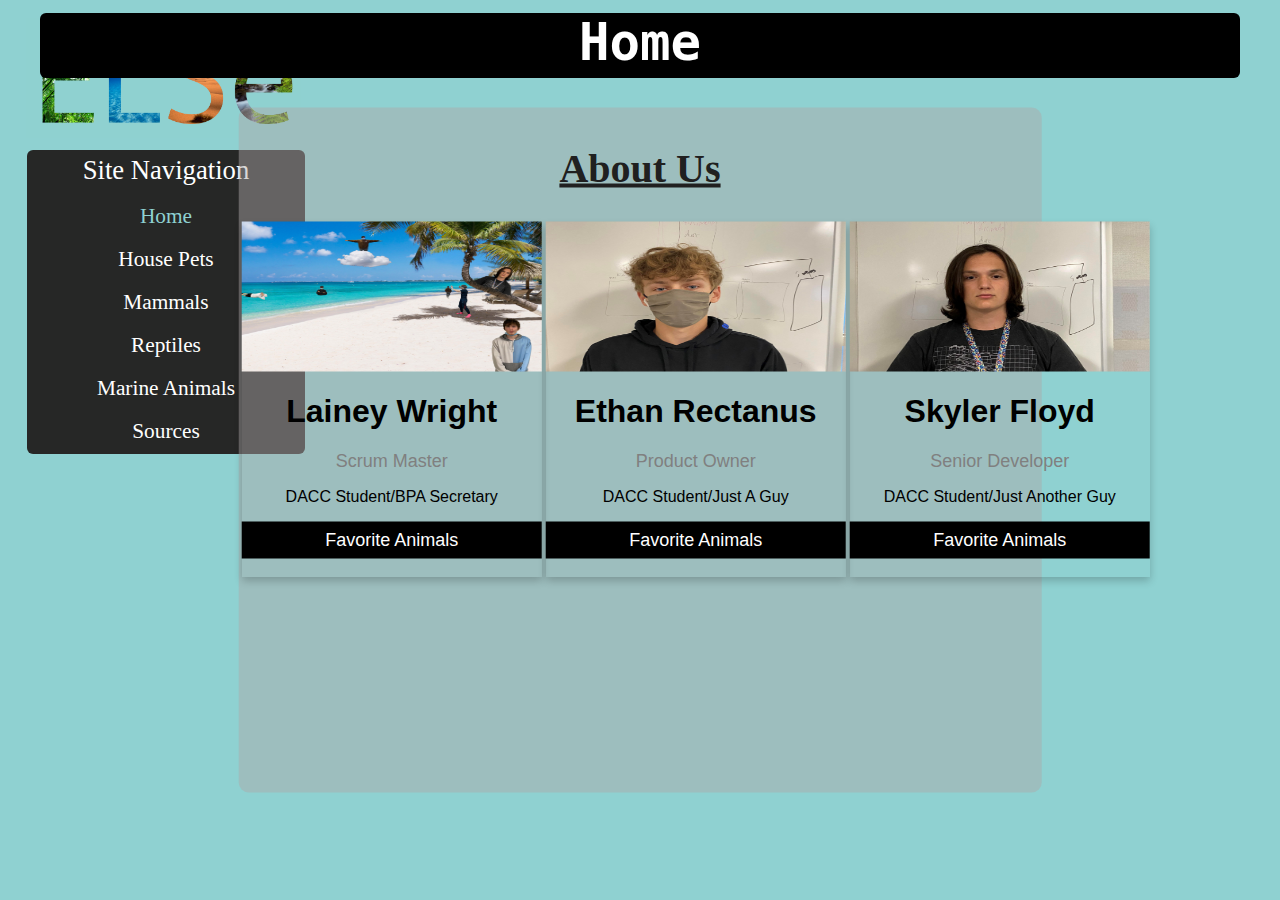
<file: index.html>
<html>
    <head>
        <title>Home</title>
        <link rel="stylesheet" href="scripts/CSS/style.css">
    </head>
    <body id="home">
        <img src="images/teamlogo.jpg" id="team-logo">
        <div id="title">
           <center><h1 id="head">Home</h1></center>
        </div>
        <br><br><br><br>
        <div id = "navigation">
            <center>
                <a id="nav">Site Navigation</a>
                <br><br>
                <a href = "index.html" id="current">Home</a>
                <br>
                <a href = "house.html" id="nav-link">House Pets</a>
                <br>
                <a href = "mammals.html" id="nav-link">Mammals</a>
                <br>
                <a href = "rep.html" id="nav-link">Reptiles</a>
                <br>
                <a href= "marine.html" id= "nav-link">Marine Animals</a>
                <br>
                <a href = "source.html" id="nav-link">Sources</a>
            </center>
        </div>
        <br>
        <div id="content-box">
            <center><h1 id="about-header">About Us</h1></center>
            <table id="about-table">
                <tr>
                    <td>
                        <div id="card">
                            <img src="images/beachstuff.jpg" style="width:100%" id="skyimg">
                            <h1>Lainey Wright</h1>
                            <span id="cardinfo">Scrum Master</span>
                            <p>DACC Student/BPA Secretary</p>
                                
                            <p><a href="lainey.html"><button id="button">Favorite Animals</button></a></p>
                        </div>
                    </td>
                    <td>
                        <div id="card">
                            <img src="images/ethanbydaboardcropped.jpg" style="width:100%" id="skyimg">
                            <h1>Ethan Rectanus</h1>
                            <span id="cardinfo">Product Owner</span>
                            <p>DACC Student/Just A Guy</p>
                                
                            <p><a href="ethan.html"><button id="button">Favorite Animals</button></a></p>
                        </div>
                    </td>
                    <td>
                        <div id="card">
                            <img src="images/skylerbydaboardcropped.jpg" style="width:100%" id="skyimg">
                            <h1>Skyler Floyd</h1>
                            <span id="cardinfo">Senior Developer</span>
                            <p>DACC Student/Just Another Guy</p>
                            <p><a href="skyler.html"><button id="button">Favorite Animals</button></a></p>
                        </div>
                    </td>
                </tr>
            </table>
        </div>
    </body>
</html>
</file>
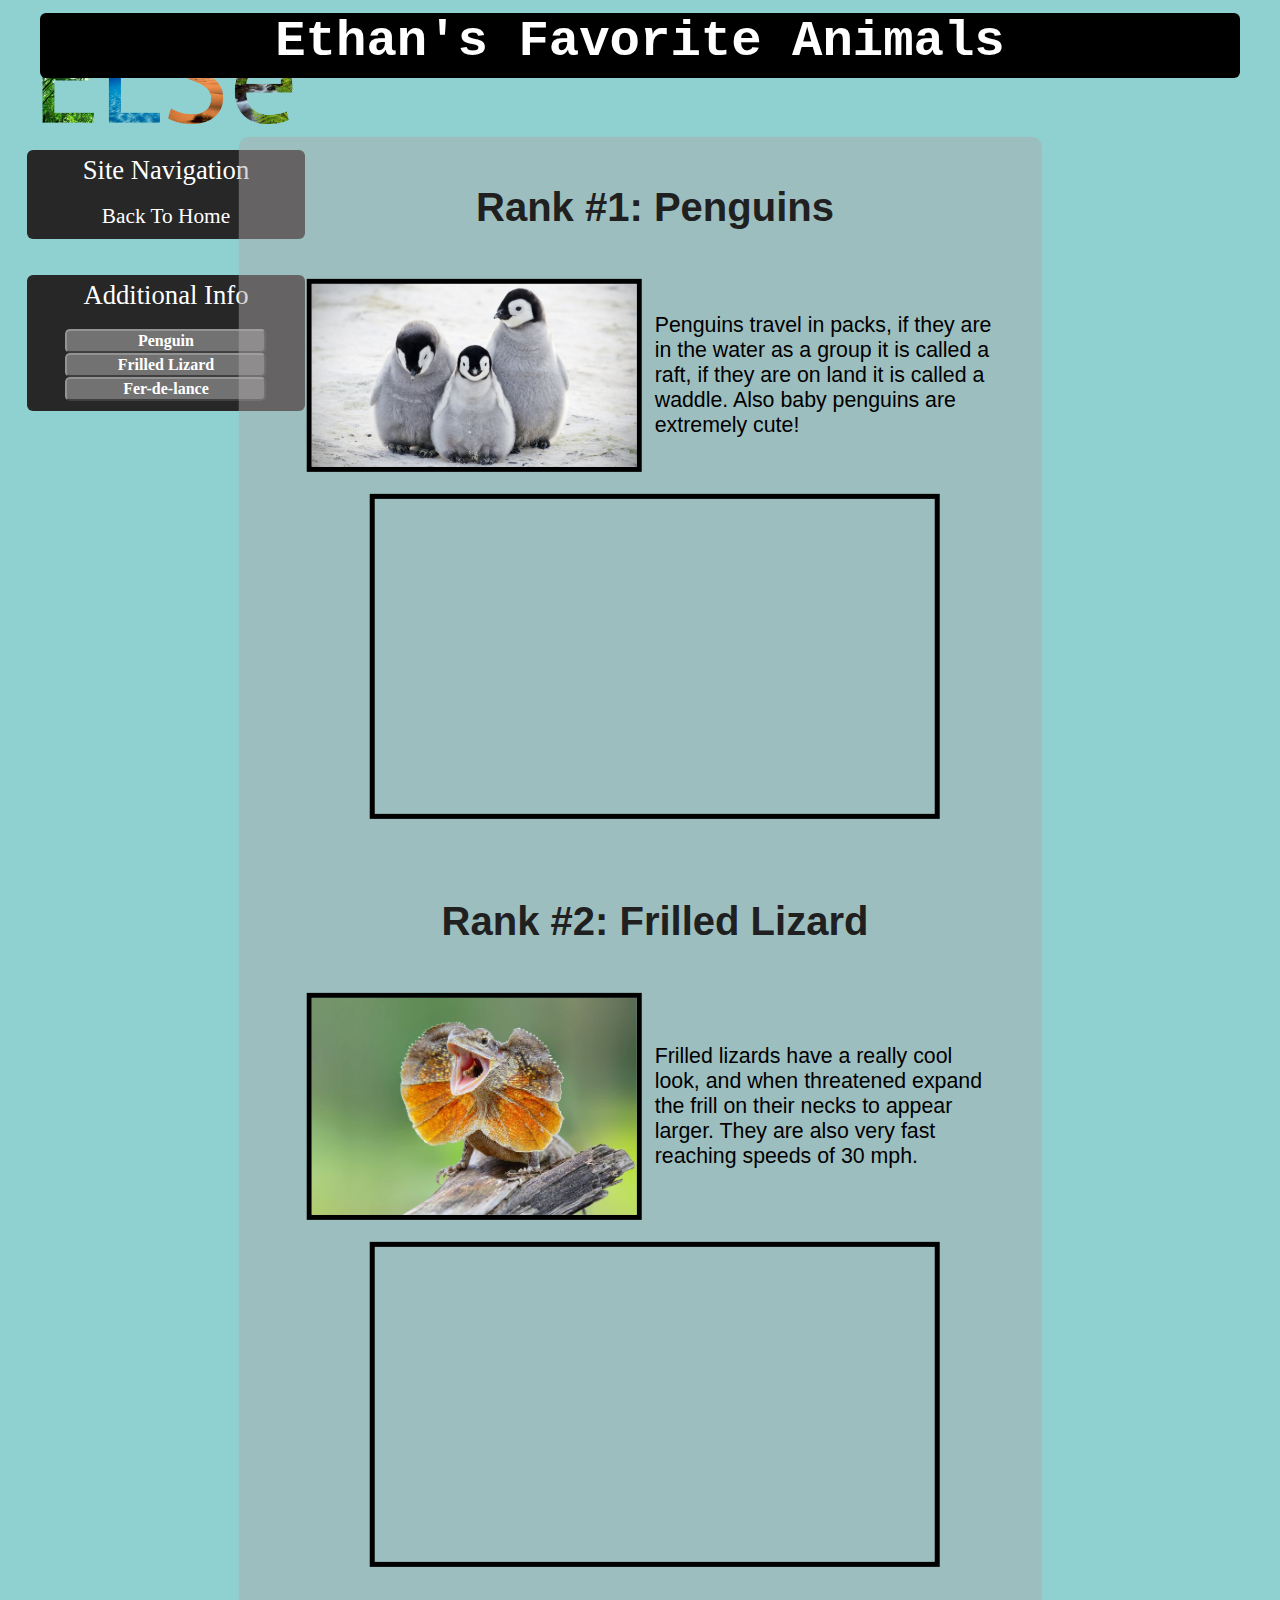
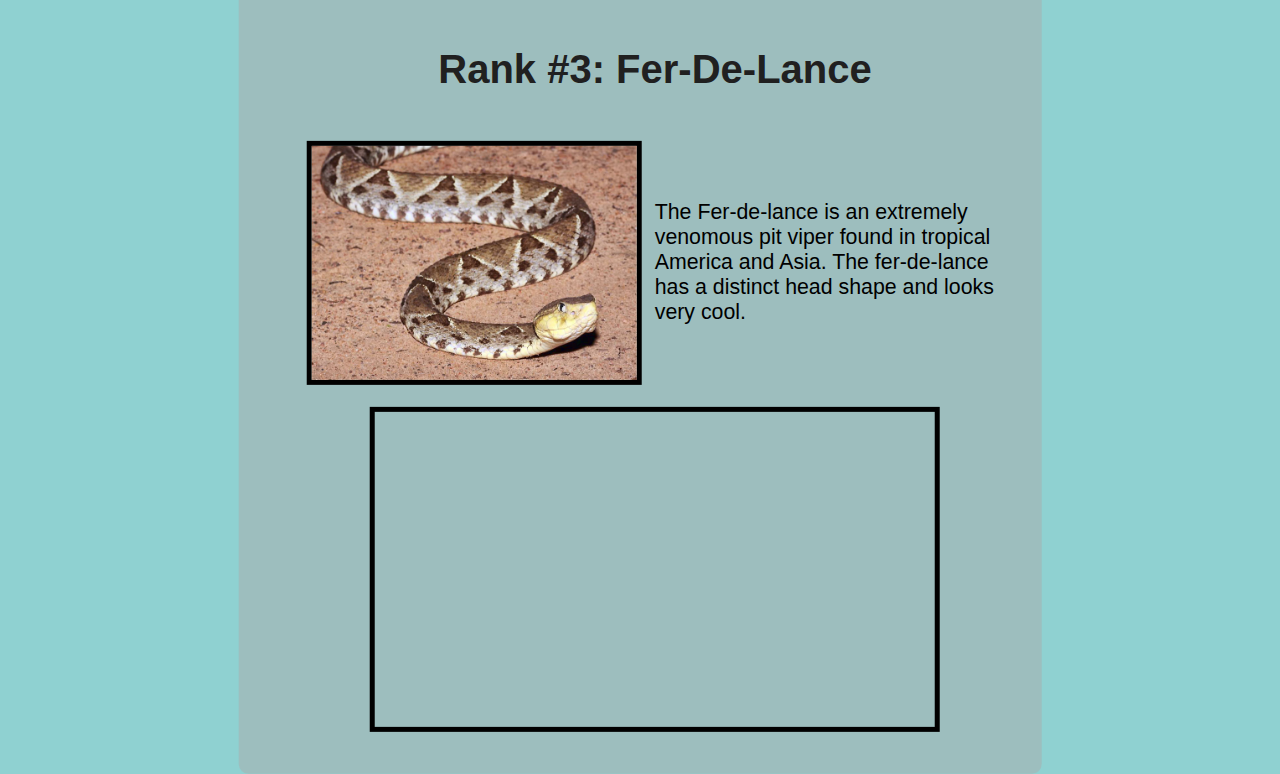
<file: ethan.html>
<html>
    <head>
        <title>Ethan's Favorite Animals</title>
        <link rel="stylesheet" href="scripts/CSS/style.css">
    </head>
    <body id="home">
        <img src="images/teamlogo.jpg" id="team-logo">
        <div id="title">
           <center><h1 id="head">Ethan's Favorite Animals</h1></center>
        </div>
        <br><br><br><br>
        <div id = "navigation">
            <center>
                <a id="nav">Site Navigation</a>
                <br><br>
                <a href = "index.html" id="nav-link">Back To Home</a>
            </center>
        </div>
        <br><br>
        <div id = "links">
            <center>
                <a id="nav">Additional Info</a>
                <br><br>
                <a href="https://www.worldwildlife.org/species/penguin" target="_blank"><button class="link-button">Penguin</button></a>
                <br>
                <a href="https://www.nationalgeographic.com/animals/reptiles/facts/frilled-lizard" target="_blank"><button class="link-button">Frilled Lizard</button></a>
                <br>
                <a href="https://www.britannica.com/animal/fer-de-lance-snake-genus" target="_blank"><button class="link-button">Fer-de-lance</button></a>
            </center>
        </div>
        <br>
        <div id="content-box-lainey">
            <table id="content-table">
                <tr>
                    <th colspan="2" id="content-header">Rank #1: Penguins<br><br></th>
                </tr>
                <tr>
                    <td><img src="images/penguin.jpg" id="animal-image"></td>
                    <td id="animal-ranking">Penguins travel in packs, if they are in the water as a group it is called a raft, if they are 
                        on land it is called a waddle. Also baby penguins are extremely cute!</td>
                </tr>
                <tr id="vidrow"><td colspan="2"><center><br><iframe id="video" width="560" height="315" src="https://www.youtube.com/embed/OF0w9z_JUJs" title="YouTube video player" frameborder="0" allow="accelerometer; autoplay; clipboard-write; encrypted-media; gyroscope; picture-in-picture" allowfullscreen></iframe></center></td></tr>
                <tr><td colspan="2"> </td></tr>
            </table>
            <table id="content-table">
                <tr>
                    <th colspan="2" id="content-header">Rank #2: Frilled Lizard<br><br></th>
                </tr>
                <tr>
                    <td><img src="images/frilledlizard.jpg" id="animal-image"></td>
                    <td id="animal-ranking">Frilled lizards have a really cool look, and when threatened expand the frill on their necks to appear larger.
                        They are also very fast reaching speeds of 30 mph.
                    </td>
                </tr>
                <tr id="vidrow"><td colspan="2"><center><br><iframe id="video" width="560" height="315" src="https://www.youtube.com/embed/yxC_BNYrXG8" title="YouTube video player" frameborder="0" allow="accelerometer; autoplay; clipboard-write; encrypted-media; gyroscope; picture-in-picture" allowfullscreen></iframe></center></td></tr>
                <tr><td colspan="2"> </td></tr>
            </table>
            <table id="content-table">
                <tr>
                    <th colspan="2" id="content-header">Rank #3: Fer-De-Lance  <br><br></th>
                </tr>
                <tr>
                    <td><img src="images/ferdelance.jpg" id="animal-image"></td>
                    <td id="animal-ranking"> The Fer-de-lance is an extremely venomous pit viper found in tropical America
                        and Asia. The fer-de-lance has a distinct head shape and looks very cool.
                    </td>
                </tr>
                <tr id="vidrow"><td colspan="2"><center><br><iframe id="video" width="560" height="315" src="https://www.youtube.com/embed/fsU-KPtl1Eo" title="YouTube video player" frameborder="0" allow="accelerometer; autoplay; clipboard-write; encrypted-media; gyroscope; picture-in-picture" allowfullscreen></iframe></center></td></tr>
                <tr><td colspan="2"> </td></tr>
            </table>
        </div>
    </body>
</html>
</file>
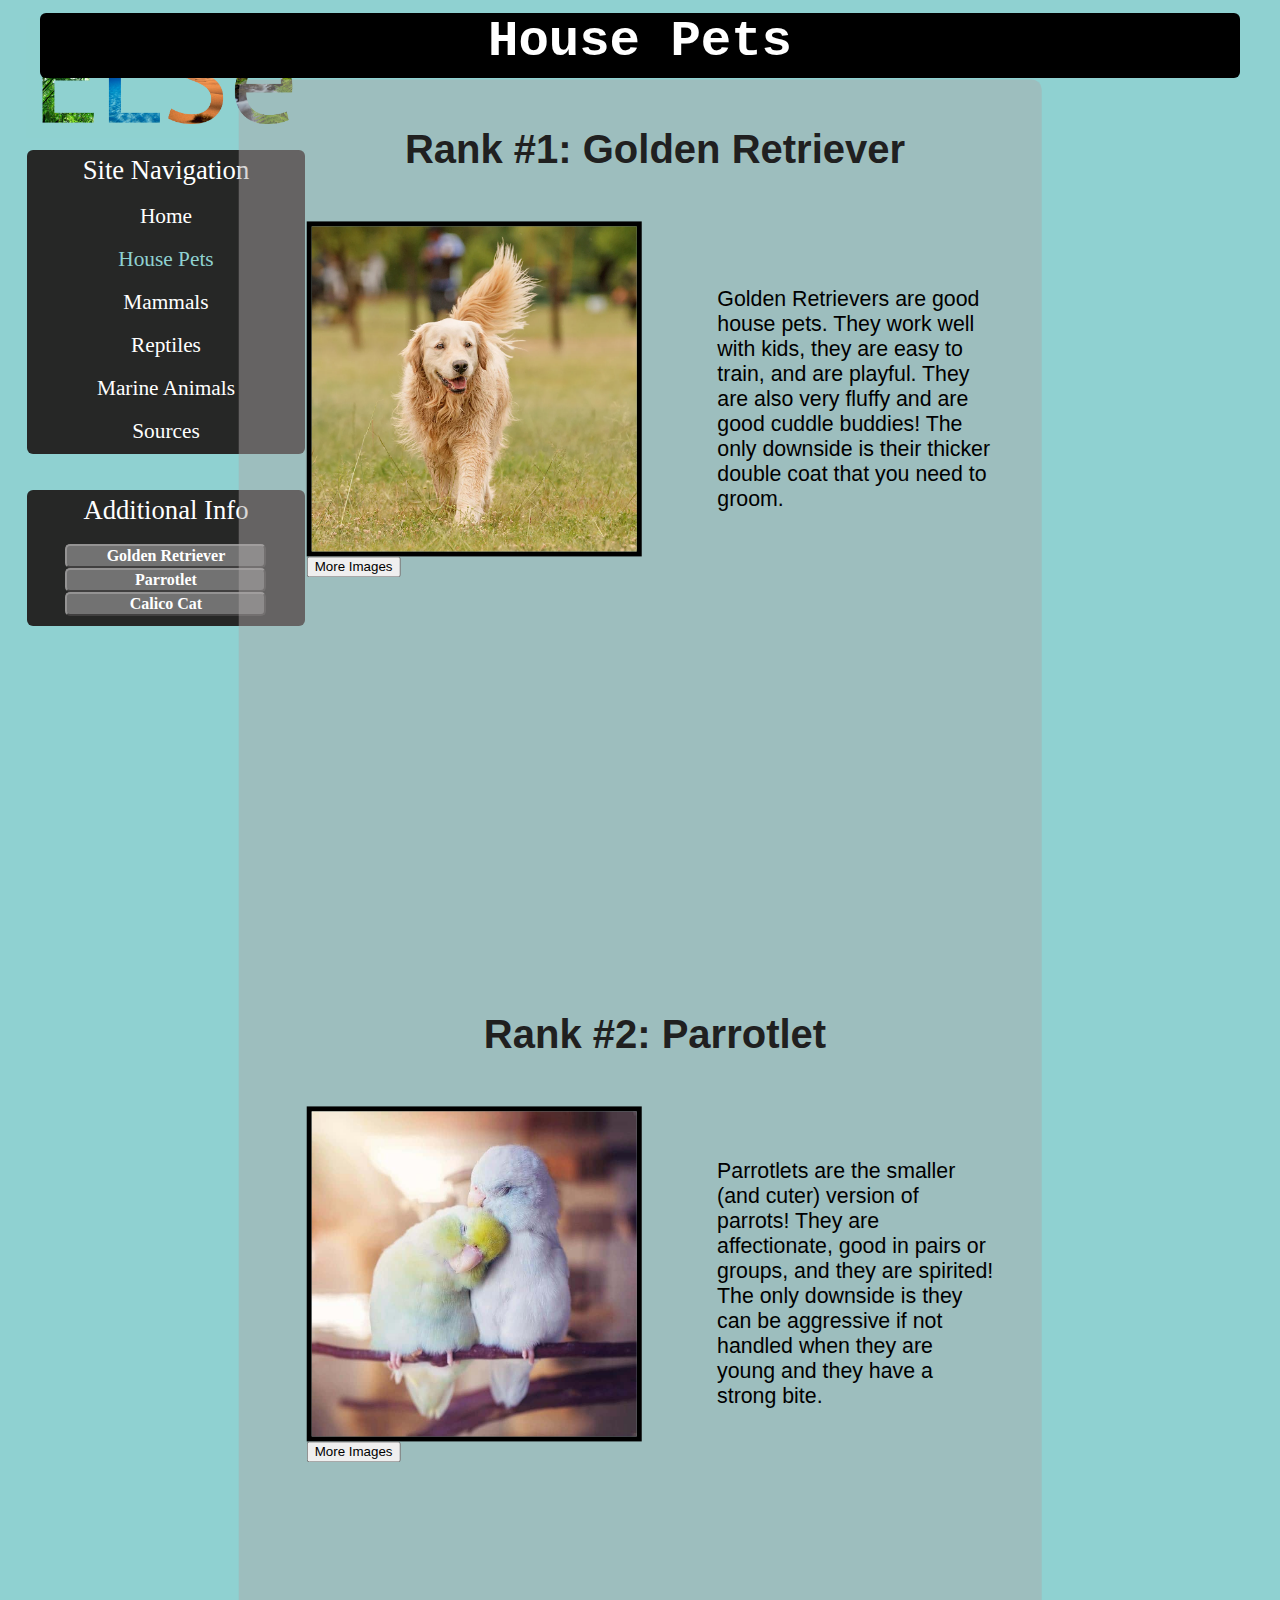
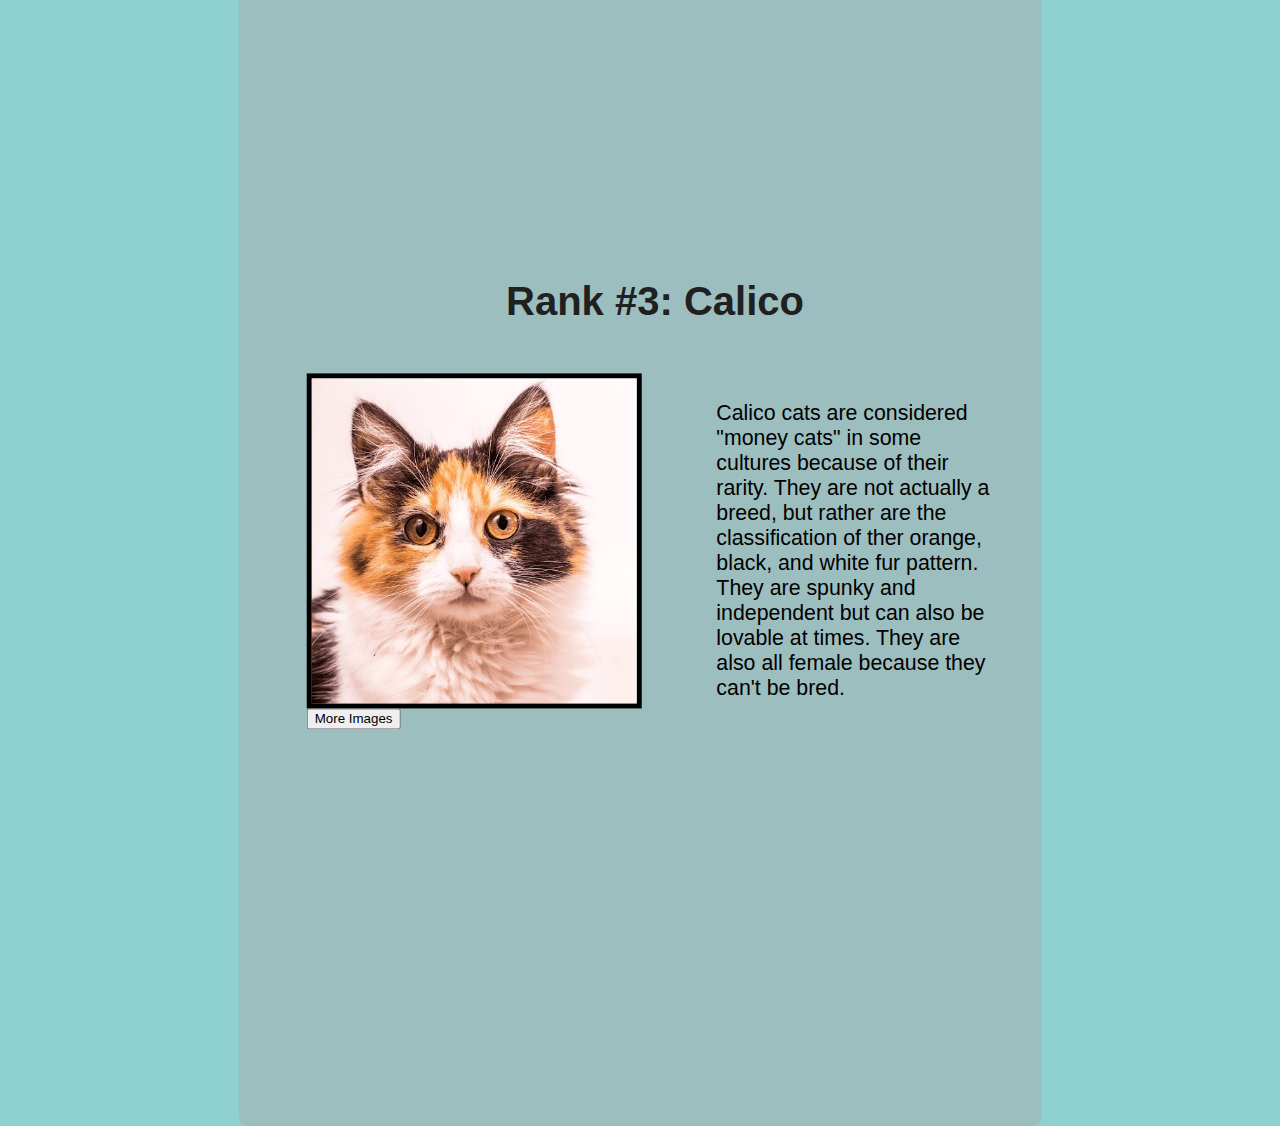
<file: house.html>
<html>
    <head>
        <title>House Pets</title>
        <link rel="stylesheet" href="scripts/CSS/style.css">
    </head>
    <body id="home">
        <div id="overlay-dog">
            <img class="mySlides-dog" src="images/dog.png" style="height:75%">
            <img class="mySlides-dog" src="images/goldenonrock.jpg" style="height:75%">
            <img class="mySlides-dog" src="images/goldenretriever.jpg" style="height:75%">
            
            <button class="button-left" onclick="plusDivsDog(-1)">&#10094;</button>
            <button class="button-right" onclick="plusDivsDog(1)">&#10095;</button>
            <button onclick="offDog()">X</button>
        </div>
        <div id="overlay-parrotlet">
            <img class="mySlides-parrotlet" src="images/parrotlet.png" style="height:75%">
            <img class="mySlides-parrotlet" src="images/parrotletsnuggle.png" style="height:75%">
            <img class="mySlides-parrotlet" src="images/parrotletwing.jpg" style="height:75%">
            
            <button class="button-left" onclick="plusDivsParrotlet(-1)">&#10094;</button>
            <button class="button-right" onclick="plusDivsParrotlet(1)">&#10095;</button>
            <button onclick="offParrotlet()">X</button>
        </div>
        <div id="overlay-cat">
            <img class="mySlides-cat" src="images/cat.png" style="height:75%">
            <img class="mySlides-cat" src="images/catorange.jpg" style="height:75%">
            <img class="mySlides-cat" src="images/catloffin.jpg" style="height:75%">
            
            <button class="button-left" onclick="plusDivsCat(-1)">&#10094;</button>
            <button class="button-right" onclick="plusDivsCat(1)">&#10095;</button>
            <button onclick="offCat()">X</button>
        </div>
        <img src="images/teamlogo.jpg" id="team-logo">
        <div id="title">
           <center><h1 id="head">House Pets</h1></center>
        </div>
        <br><br><br><br>
        <div id = "navigation">
            <center>
                <a id="nav">Site Navigation</a>
                <br><br>
                <a href = "index.html" id="nav-link">Home</a>
                <br>
                <a href = "house.html" id="current">House Pets</a>
                <br>
                <a href = "mammals.html" id="nav-link">Mammals</a>
                <br>
                <a href = "rep.html" id="nav-link">Reptiles</a>
                <br>
                <a href= "marine.html" id= "nav-link">Marine Animals</a>
                <br>
                <a href = "source.html" id="nav-link">Sources</a>
            </center>
        </div>
        <br><br>
        <div id = "links">
            <center>
                <a id="nav">Additional Info</a>
                <br><br>
                <a href="https://dogtime.com/dog-breeds/golden-retriever#/slide/1" target="_blank"><button class="link-button">Golden Retriever</button></a>
                <br>
                <a href="https://a-z-animals.com/animals/parrotlet/" target="_blank"><button class="link-button">Parrotlet</button></a>
                <br>
                <a href="https://www.thecatniptimes.com/cat-news/calico-cat-facts/" target="_blank"><button class="link-button">Calico Cat</button></a>
            </center>
        </div>
        <div id="content-box-house-pet">
            <table id="content-table">
                <tr>
                    <th colspan="2" id="content-header">Rank #1: Golden Retriever <br><br></th>
                </tr>
                <tr>
                    <td><img src="images/dog.png" id="animal-image"><button onclick="onDog()">More Images</button></td>
                    <td id="animal-ranking">Golden Retrievers are good house pets. They work well with kids, they are easy to train, and are playful. They are also 
                        very fluffy and are good cuddle buddies! The only downside is their thicker double coat that you need to groom.
                    </td>
                </tr>
                <tr id="vidrow"><td colspan="2"><center><br><iframe width="560" height="315" src="https://www.youtube.com/embed/DtMuKjvhz5g?controls=0" title="YouTube video player" frameborder="0" allow="accelerometer; autoplay; clipboard-write; encrypted-media; gyroscope; picture-in-picture" allowfullscreen></iframe></center></td></tr>
                <tr><td colspan="2" id="animal-ranking"> </td></tr>
            </table>
            <table id="content-table">
                <tr>
                    <th colspan="2" id="content-header">Rank #2: Parrotlet <br><br></th>
                </tr>
                <tr>
                    <td><img src="images/parrotlet.png" id="animal-image"><button onclick="onParrotlet()">More Images</button></td>
                    <td id="animal-ranking">Parrotlets are the smaller (and cuter) version of parrots! They are affectionate, good in pairs or groups, and they are spirited! 
                        The only downside is they can be aggressive if not handled when they are young and they have a strong bite.
                    </td>
                </tr>
                <tr id="vidrow"><td colspan="2"><center><br><iframe width="560" height="315" src="https://www.youtube.com/embed/PE018IMtu1I?controls=0" title="YouTube video player" frameborder="0" allow="accelerometer; autoplay; clipboard-write; encrypted-media; gyroscope; picture-in-picture" allowfullscreen></iframe></center></td></tr>
                <tr><td colspan="2" id="animal-ranking-center"> </td></tr>
            </table>
            <table id="content-table">
                <tr>
                    <th colspan="2" id="content-header">Rank #3: Calico <br><br></th>
                </tr>
                <tr>
                    <td><img src="images/cat.png" id="animal-image"><button onclick="onCat()">More Images</button></td>
                    <td id="animal-ranking">Calico cats are considered "money cats" in some cultures because of their rarity. They are not actually a breed, but rather are the 
                        classification of ther orange, black, and white fur pattern. They are spunky and independent but can also be lovable at times. They are also all female 
                        because they can't be bred.
                    </td>
                </tr>
                <tr id="vidrow"><td colspan="2"><center><br><iframe width="560" height="315" src="https://www.youtube.com/embed/eIjCbcpcpAQ?controls=0" title="YouTube video player" frameborder="0" allow="accelerometer; autoplay; clipboard-write; encrypted-media; gyroscope; picture-in-picture" allowfullscreen></iframe></center></td></tr>
                <tr><td colspan="2" id="animal-ranking"> </td></tr>
            </table>
        </div>
        <script>
            function onDog(){
                document.getElementById("overlay-dog").style.backgroundColor = "rgba(0,0,0,0.5)";
                document.getElementById("overlay-dog").style.width = "100%";
                document.getElementById("overlay-dog").style.height = "60%";
                document.getElementById("overlay-dog").style.position = "fixed";
                document.getElementById("overlay-dog").style.top = "100px";
                document.getElementById("overlay-dog").style.zIndex = "2";
                document.getElementById("overlay-dog").style.display = "block";

                document.getElementById("navigation").style.position= "absolute";
                document.getElementById("navigation").style.top= "154px";

                document.getElementById("links").style.position= "absolute";
                document.getElementById("links").style.top= "495px";
            }
            function offDog(){
                document.getElementById("overlay-dog").style.display = "none";

                document.getElementById("navigation").style.position= "static";
                document.getElementById("navigation").style.top= "0";

                document.getElementById("links").style.position= "static";
                document.getElementById("links").style.top= "0";
            }
            var slideIndex = 1;
            showDivsDog(slideIndex);

            function plusDivsDog(n) {
                showDivsDog(slideIndex += n);
            }

            function showDivsDog(n) {
            var i;
            var x = document.getElementsByClassName("mySlides-dog");
            if (n > x.length) {slideIndex = 1}
            if (n < 1) {slideIndex = x.length}
            for (i = 0; i < x.length; i++) {
                x[i].style.display = "none";  
            }
            x[slideIndex-1].style.display = "block";  
            }


            function onParrotlet(){
                document.getElementById("overlay-parrotlet").style.backgroundColor = "rgba(0,0,0,0.5)";
                document.getElementById("overlay-parrotlet").style.width = "100%";
                document.getElementById("overlay-parrotlet").style.height = "60%";
                document.getElementById("overlay-parrotlet").style.position = "fixed";
                document.getElementById("overlay-parrotlet").style.top = "100px";
                document.getElementById("overlay-parrotlet").style.zIndex = "2";
                document.getElementById("overlay-parrotlet").style.display = "block";

                document.getElementById("navigation").style.position= "absolute";
                document.getElementById("navigation").style.top= "154px";

                document.getElementById("links").style.position= "absolute";
                document.getElementById("links").style.top= "495px";
            }
            function offParrotlet(){
                document.getElementById("overlay-parrotlet").style.display = "none";

                document.getElementById("navigation").style.position= "static";
                document.getElementById("navigation").style.top= "0";

                document.getElementById("links").style.position= "static";
                document.getElementById("links").style.top= "0";
            }
            showDivsParrotlet(slideIndex);

            function plusDivsParrotlet(n) {
                showDivsParrotlet(slideIndex += n);
            }

            function showDivsParrotlet(n) {
            var i;
            var x = document.getElementsByClassName("mySlides-parrotlet");
            if (n > x.length) {slideIndex = 1}
            if (n < 1) {slideIndex = x.length}
            for (i = 0; i < x.length; i++) {
                x[i].style.display = "none";  
            }
            x[slideIndex-1].style.display = "block";  
            }

            function onCat(){
                document.getElementById("overlay-cat").style.backgroundColor = "rgba(0,0,0,0.5)";
                document.getElementById("overlay-cat").style.width = "100%";
                document.getElementById("overlay-cat").style.height = "60%";
                document.getElementById("overlay-cat").style.position = "fixed";
                document.getElementById("overlay-cat").style.top = "100px";
                document.getElementById("overlay-cat").style.zIndex = "2";
                document.getElementById("overlay-cat").style.display = "block";

                document.getElementById("navigation").style.position= "absolute";
                document.getElementById("navigation").style.top= "154px";

                document.getElementById("links").style.position= "absolute";
                document.getElementById("links").style.top= "495px";
            }
            function offCat(){
                document.getElementById("overlay-cat").style.display = "none";

                document.getElementById("navigation").style.position= "static";
                document.getElementById("navigation").style.top= "0";

                document.getElementById("links").style.position= "static";
                document.getElementById("links").style.top= "0";
            }
            showDivsCat(slideIndex);

            function plusDivsCat(n) {
                showDivsCat(slideIndex += n);
            }

            function showDivsCat(n) {
            var i;
            var x = document.getElementsByClassName("mySlides-cat");
            if (n > x.length) {slideIndex = 1}
            if (n < 1) {slideIndex = x.length}
            for (i = 0; i < x.length; i++) {
                x[i].style.display = "none";  
            }
            x[slideIndex-1].style.display = "block";  
            }
        </script>
    </body>
</html>
</file>
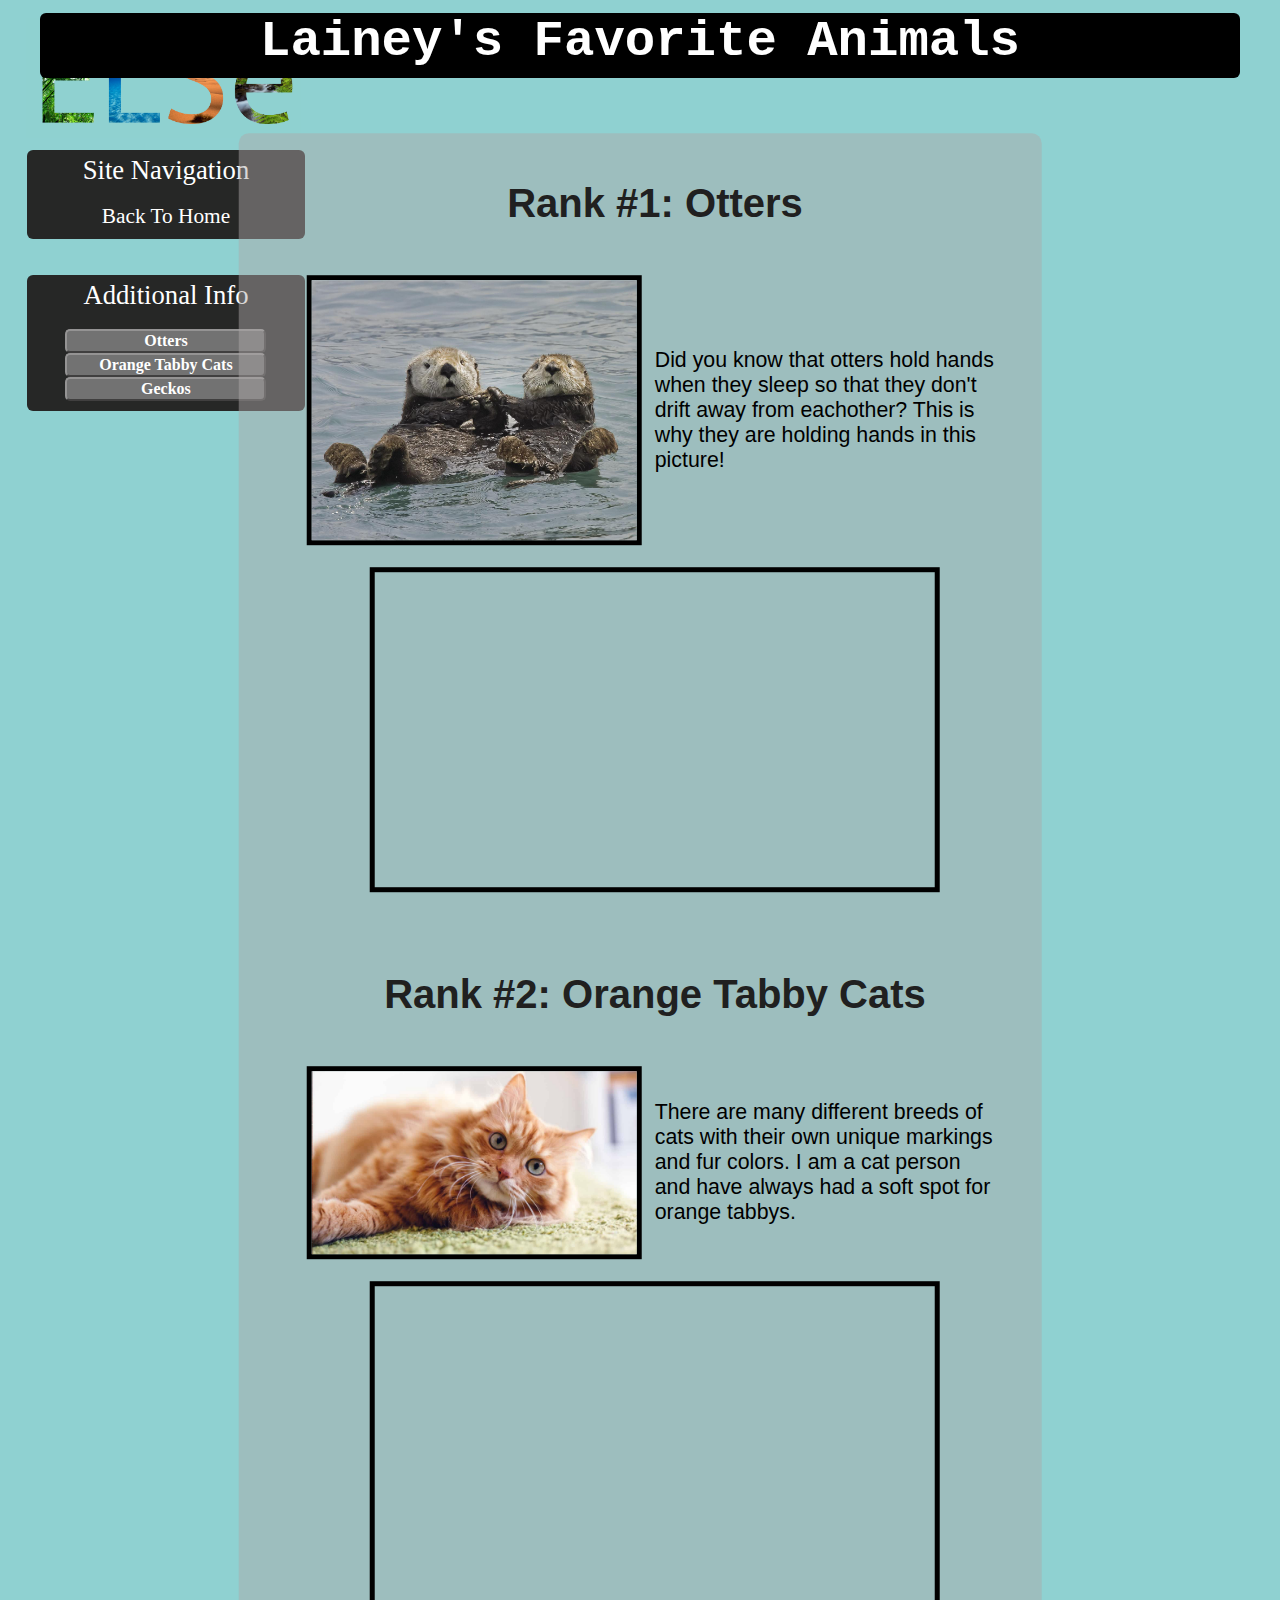
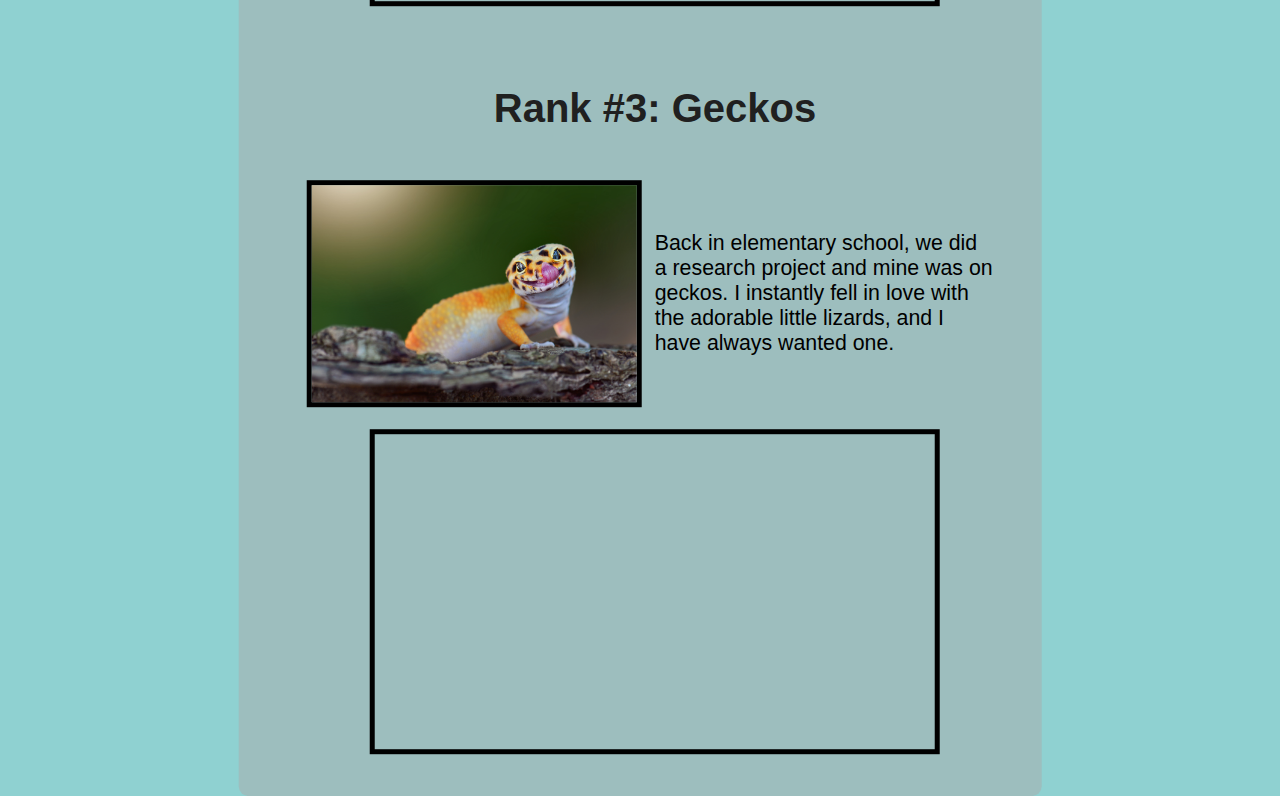
<file: lainey.html>
<html>
    <head>
        <title>Lainey's Favorite Animals</title>
        <link rel="stylesheet" href="scripts/CSS/style.css">
    </head>
    <body id="home">
        <img src="images/teamlogo.jpg" id="team-logo">
        <div id="title">
           <center><h1 id="head">Lainey's Favorite Animals</h1></center>
        </div>
        <br><br><br><br>
        <div id = "navigation">
            <center>
                <a id="nav">Site Navigation</a>
                <br><br>
                <a href = "index.html" id="nav-link">Back To Home</a>
            </center>
        </div>
        <br><br>
        <div id = "links">
            <center>
                <a id="nav">Additional Info</a>
                <br><br>
                <a href="https://www.britannica.com/animal/otter" target="_blank"><button class="link-button">Otters</button></a>
                <br>
                <a href="https://www.catster.com/cats-101/orange-tabby-cat-facts" target="_blank"><button class="link-button">Orange Tabby Cats</button></a>
                <br>
                <a href="https://www.britannica.com/animal/gecko" target="_blank"><button class="link-button">Geckos</button></a>
            </center>
        </div>
        <br>
        <div id="content-box-lainey">
            <table id="content-table">
                <tr>
                    <th colspan="2" id="content-header">Rank #1: Otters <br><br></th>
                </tr>
                <tr>
                    <td><img src="images/laineyotter.jpg" id="animal-image"></td>
                    <td id="animal-ranking">Did you know that otters hold hands when they sleep so that they don't drift away from eachother? 
                        This is why they are holding hands in this picture!</td>
                </tr>
                <tr id="vidrow"><td colspan="2"><center><br><iframe id="video" width="560" height="315" src="https://www.youtube.com/embed/SIWbjgPYcJY?controls=0" title="YouTube video player" frameborder="0" allow="accelerometer; autoplay; clipboard-write; encrypted-media; gyroscope; picture-in-picture" allowfullscreen></iframe></center></td></tr>
                <tr><td colspan="2"> </td></tr>
            </table>
            <table id="content-table">
                <tr>
                    <th colspan="2" id="content-header">Rank #2: Orange Tabby Cats <br><br></th>
                </tr>
                <tr>
                    <td><img src="images/laineycat.jpg" id="animal-image"></td>
                    <td id="animal-ranking">There are many different breeds of cats with their own unique markings and fur colors. I am a cat
                        person and have always had a soft spot for orange tabbys.
                    </a></td>
                </tr>
                <tr id="vidrow"><td colspan="2"><center><br><iframe id="video" width="560" height="315" src="https://www.youtube.com/embed/1lR1UUZN8qE?controls=0" title="YouTube video player" frameborder="0" allow="accelerometer; autoplay; clipboard-write; encrypted-media; gyroscope; picture-in-picture" allowfullscreen></iframe></center></td></tr>
                <tr><td colspan="2"> </td></tr>
            </table>
            <table id="content-table">
                <tr>
                    <th colspan="2" id="content-header">Rank #3: Geckos  <br><br></th>
                </tr>
                <tr>
                    <td><img src="images/laineygecko.jpeg" id="animal-image"></td>
                    <td id="animal-ranking"> Back in elementary school, we did a research project and mine was on geckos. I instantly fell in love
                        with the adorable little lizards, and I have always wanted one.
                    </td>
                </tr>
                <tr id="vidrow"><td colspan="2"><center><br><iframe id="video" width="560" height="315" src="https://www.youtube.com/embed/UBgxF_snSsY?controls=0" title="YouTube video player" frameborder="0" allow="accelerometer; autoplay; clipboard-write; encrypted-media; gyroscope; picture-in-picture" allowfullscreen></iframe></center></td></tr>
                <tr><td colspan="2"> </td></tr>
            </table>
        </div>
    </body>
</html>
</file>
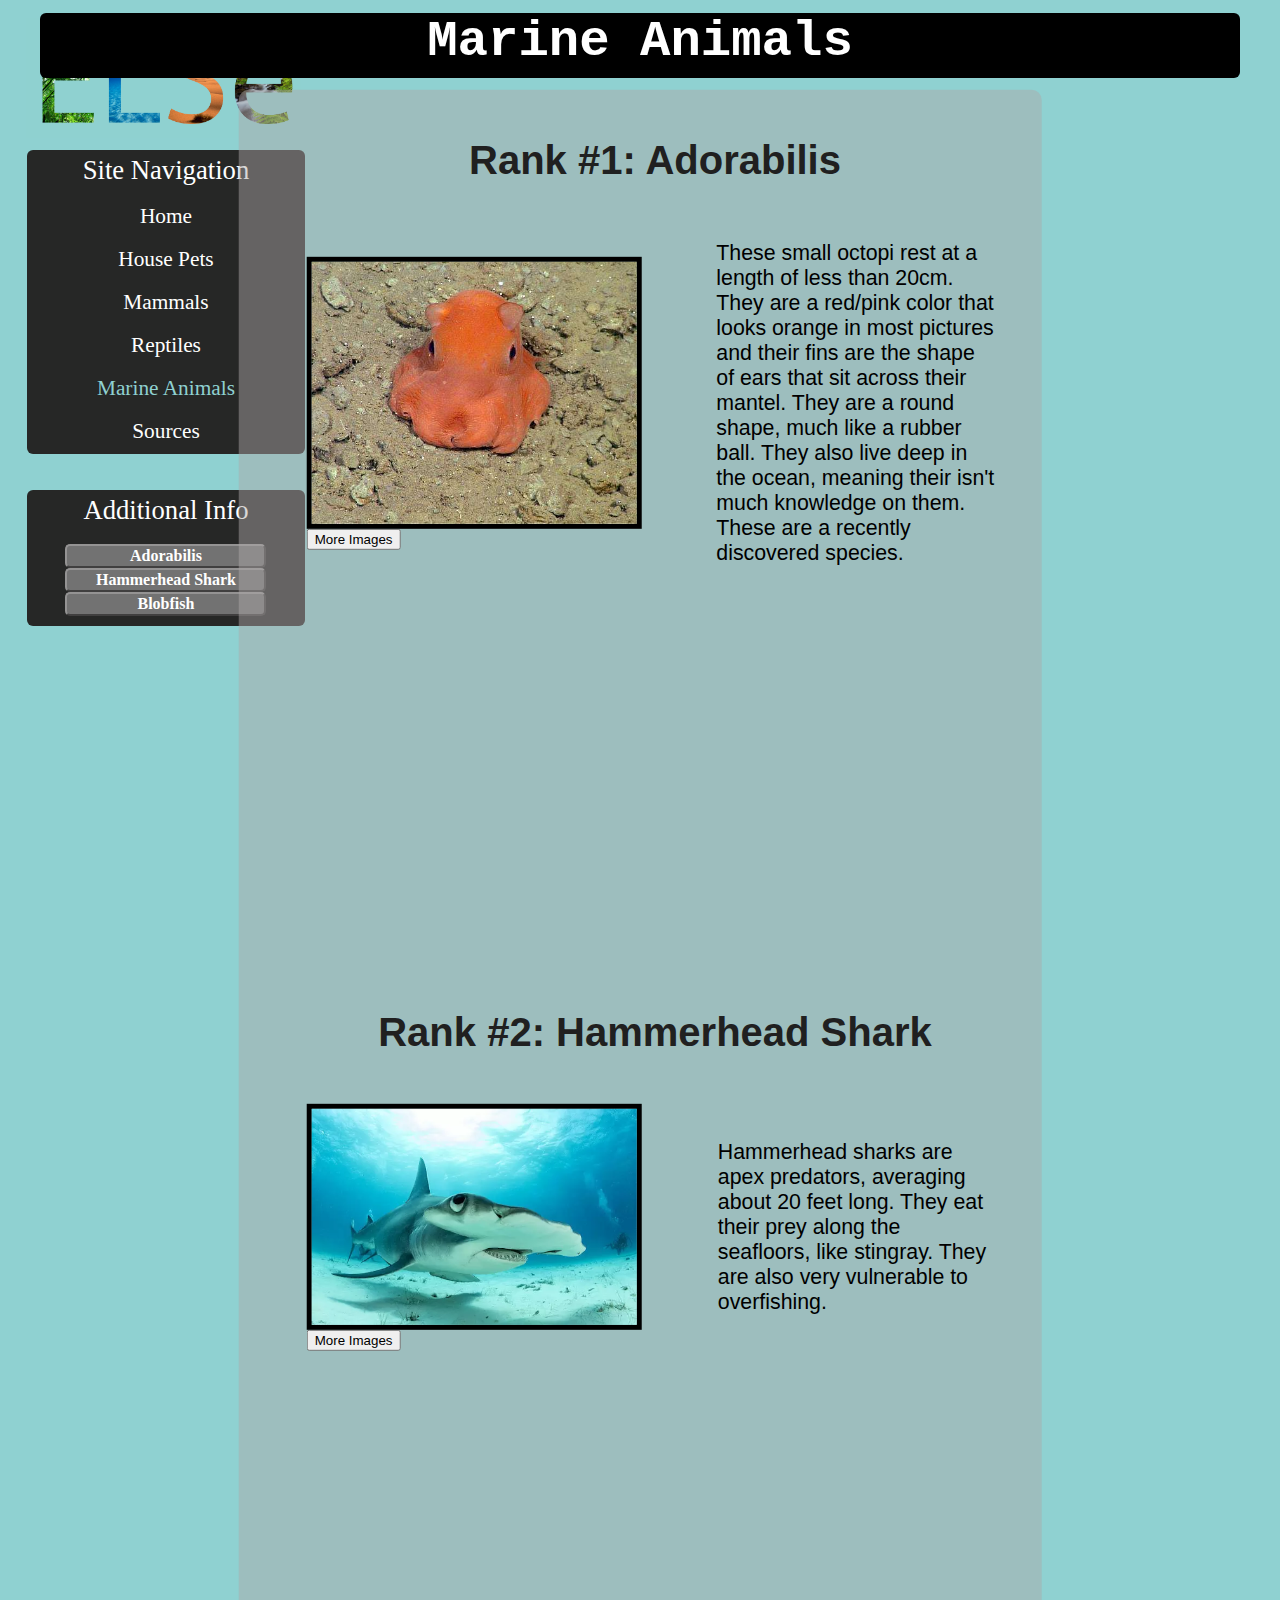
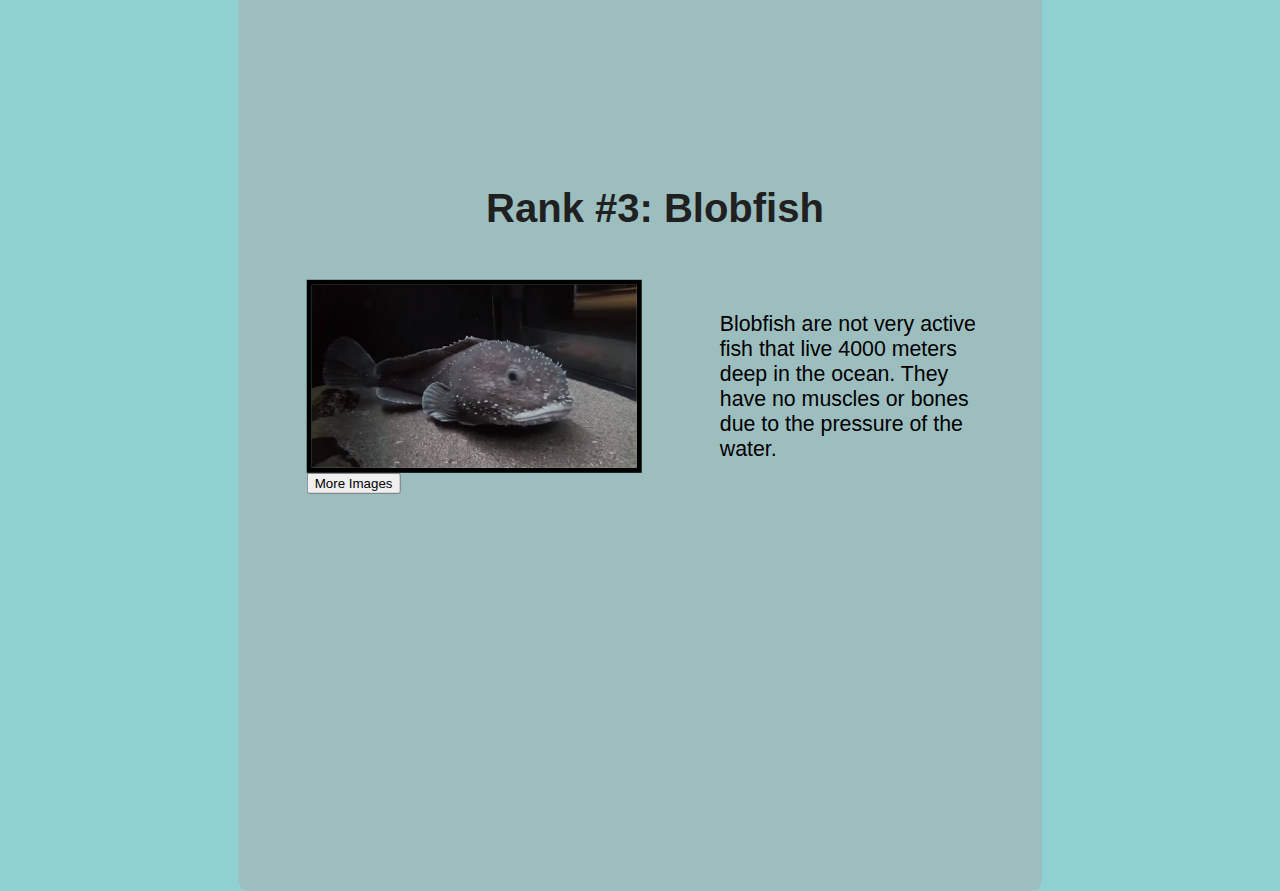
<file: marine.html>
<html>
    <head>
        <title>Marine Life</title>
        <link rel="stylesheet" href="scripts/CSS/style.css">
    </head>
    <body id="home">
        <div id="overlay-adorabilis">
            <img class="mySlides-adorabilis" src="images/adorabilis.png" style="height:75%">
            <img class="mySlides-adorabilis" src="images/adorondamove.jpg" style="height:75%">
            <img class="mySlides-adorabilis" src="images/adordeepocean.jpg" style="height:75%">
            
            <button class="button-left" onclick="plusDivsAdorabilis(-1)">&#10094;</button>
            <button class="button-right" onclick="plusDivsAdorabilis(1)">&#10095;</button>
            <button onclick="offAdorabilis()">X</button>
        </div>

        <div id="overlay-shark">
            <img class="mySlides-shark" src="images/shark.png" style="height:75%">
            <img class="mySlides-shark" src="images/sharkbelly.png" style="height:75%">
            <img class="mySlides-shark" src="images/sharksofmany.jpg" style="height:75%">
            
            <button class="button-left" onclick="plusDivsShark(-1)">&#10094;</button>
            <button class="button-right" onclick="plusDivsShark(1)">&#10095;</button>
            <button onclick="offShark()">X</button>
        </div>

        <div id="overlay-blob">
            <img class="mySlides-blob" src="images/blobfish.png" style="height:75%">
            <img class="mySlides-blob" src="images/blobface.jpg" style="height:75%">
            <img class="mySlides-blob" src="images/blobugly.png" style="height:75%">
            
            <button class="button-left" onclick="plusDivsBlob(-1)">&#10094;</button>
            <button class="button-right" onclick="plusDivsBlob(1)">&#10095;</button>
            <button onclick="offBlob()">X</button>
        </div>
        
            <img src="images/teamlogo.jpg" id="team-logo">
            <div id="title">
            <center><h1 id="head">Marine Animals</h1></center>
            </div>
            <br><br><br><br>
            <div id = "navigation">
                <center>
                    <a id="nav">Site Navigation</a>
                    <br><br>
                    <a href = "index.html" id="nav-link">Home</a>
                    <br>
                    <a href = "house.html" id="nav-link">House Pets</a>
                    <br>
                    <a title="god looks down on you" href = "mammals.html" id="nav-link">Mammals</a>
                    <br>
                    <a href = "rep.html" id="nav-link">Reptiles</a>
                    <br>
                    <a href= "marine.html" id= "current">Marine Animals</a>
                    <br>
                    <a href = "source.html" id="nav-link">Sources</a>
                </center>
            </div>
            <br><br>
            <div id = "links">
                <center>
                    <a id="nav">Additional Info</a>
                    <br><br>
                    <a href="https://owlcation.com/stem/Fascinating-Facts-about-Octopuses-Adorable-Dumbo-and-Alien" target="_blank"><button class="link-button">Adorabilis</button></a>
                    <br>
                    <a href="https://www.mentalfloss.com/article/534824/facts-about-hammerhead-sharks" target="_blank"><button class="link-button">Hammerhead Shark</button></a>
                    <br>
                    <a href="https://factanimal.com/blobfish/" target="_blank"><button class="link-button">Blobfish</button></a>
                </center>
            </div>
            <br>
            <div id="content-box-marine">
                <table id="content-table">
                    <tr>
                        <th colspan="2" id="content-header">Rank #1: Adorabilis <br><br></th>
                    </tr>
                    <tr>
                        <td><img src="images/adorabilis.png" id="animal-image"><button onclick="onAdorabilis()">More Images</button></td>
                        <td id="animal-ranking">These small octopi rest at a length of less than 20cm. They are a red/pink color that looks orange in most pictures and 
                            their fins are the shape of ears that sit across their mantel. They are a round shape, much like a rubber ball. They also live deep in the ocean, 
                            meaning their isn't much knowledge on them. These are a recently discovered species.
                        </td>
                    </tr>
                    <tr id="vidrow"><td colspan="2"><center><br><iframe width="560" height="315" src="https://www.youtube.com/embed/DmqikqvLLLw?controls=0" title="YouTube video player" frameborder="0" allow="accelerometer; autoplay; clipboard-write; encrypted-media; gyroscope; picture-in-picture" allowfullscreen></iframe></center></td></tr>
                    <tr><td colspan="2" id="animal-ranking"> </td></tr>
                </table>
                <table id="content-table">
                    <tr>
                        <th colspan="2" id="content-header">Rank #2: Hammerhead Shark <br><br></th>
                    </tr>
                    <tr>
                        <td><img src="images/shark.png" id="animal-image"><button onclick="onShark()">More Images</button></td>
                        <td id="animal-ranking">Hammerhead sharks are apex predators, averaging about 20 feet long. They eat their prey along the seafloors, like stingray. 
                            They are also very vulnerable to overfishing.
                        </td>
                    </tr>
                    <tr id="vidrow"><td colspan="2"><center><br><iframe width="560" height="315" src="https://www.youtube.com/embed/lgTbQlfOSKE?controls=0" title="YouTube video player" frameborder="0" allow="accelerometer; autoplay; clipboard-write; encrypted-media; gyroscope; picture-in-picture" allowfullscreen></iframe></center></td></tr>
                    <tr><td colspan="2" id="animal-ranking"> </td></tr>
                </table>
                <table id="content-table">
                    <tr>
                        <th colspan="2" id="content-header">Rank #3: Blobfish <br><br></th>
                    </tr>
                    <tr>
                        <td><img src="images/blobfish.png" id="animal-image"><button onclick="onBlob()">More Images</button></td>
                        <td id="animal-ranking">Blobfish are not very active fish that live 4000 meters deep in the ocean. They have no muscles or bones due to the pressure 
                            of the water. 
                        </td>
                    </tr>
                    <tr id="vidrow"><td colspan="2"><center><br><iframe width="560" height="315" src="https://www.youtube.com/embed/7kLdsHyp6Yo?controls=0" title="YouTube video player" frameborder="0" allow="accelerometer; autoplay; clipboard-write; encrypted-media; gyroscope; picture-in-picture" allowfullscreen></iframe></center></td></tr>
                    <tr><td colspan="2" id="animal-ranking"> </td></tr>
                </table>
            </div>
        
        <script>
            function onAdorabilis(){
                document.getElementById("overlay-adorabilis").style.backgroundColor = "rgba(0,0,0,0.5)";
                document.getElementById("overlay-adorabilis").style.width = "100%";
                document.getElementById("overlay-adorabilis").style.height = "60%";
                document.getElementById("overlay-adorabilis").style.position = "fixed";
                document.getElementById("overlay-adorabilis").style.top = "100px";
                document.getElementById("overlay-adorabilis").style.zIndex = "2";
                document.getElementById("overlay-adorabilis").style.display = "block";

                document.getElementById("navigation").style.position= "absolute";
                document.getElementById("navigation").style.top= "154px";

                document.getElementById("links").style.position= "absolute";
                document.getElementById("links").style.top= "495px";
            }
            function offAdorabilis(){
                document.getElementById("overlay-adorabilis").style.display = "none";

                document.getElementById("navigation").style.position= "static";
                document.getElementById("navigation").style.top= "0";

                document.getElementById("links").style.position= "static";
                document.getElementById("links").style.top= "0";
            }
            function onShark(){
                document.getElementById("overlay-shark").style.backgroundColor = "rgba(0,0,0,0.5)";
                document.getElementById("overlay-shark").style.width = "100%";
                document.getElementById("overlay-shark").style.height = "60%";
                document.getElementById("overlay-shark").style.position = "fixed";
                document.getElementById("overlay-shark").style.top = "100px";
                document.getElementById("overlay-shark").style.zIndex = "2";
                document.getElementById("overlay-shark").style.display = "block";

                document.getElementById("navigation").style.position= "absolute";
                document.getElementById("navigation").style.top= "154px";

                document.getElementById("links").style.position= "absolute";
                document.getElementById("links").style.top= "495px";
            }
            function offShark(){
                document.getElementById("overlay-shark").style.display = "none";

                document.getElementById("navigation").style.position= "static";
                document.getElementById("navigation").style.top= "0";

                document.getElementById("links").style.position= "static";
                document.getElementById("links").style.top= "0";
            }
            function onBlob(){
                document.getElementById("overlay-blob").style.backgroundColor = "rgba(0,0,0,0.5)";
                document.getElementById("overlay-blob").style.width = "100%";
                document.getElementById("overlay-blob").style.height = "60%";
                document.getElementById("overlay-blob").style.position = "fixed";
                document.getElementById("overlay-blob").style.top = "100px";
                document.getElementById("overlay-blob").style.zIndex = "2";
                document.getElementById("overlay-blob").style.display = "block";

                document.getElementById("navigation").style.position= "absolute";
                document.getElementById("navigation").style.top= "154px";

                document.getElementById("links").style.position= "absolute";
                document.getElementById("links").style.top= "495px";
            }
            function offBlob(){
                document.getElementById("overlay-blob").style.display = "none";

                document.getElementById("navigation").style.position= "static";
                document.getElementById("navigation").style.top= "0";

                document.getElementById("links").style.position= "static";
                document.getElementById("links").style.top= "0";
            }
            var slideIndex = 1;
            showDivsAdorabilis(slideIndex);

            function plusDivsAdorabilis(n) {
                showDivsAdorabilis(slideIndex += n);
            }

            function showDivsAdorabilis(n) {
            var i;
            var x = document.getElementsByClassName("mySlides-adorabilis");
            if (n > x.length) {slideIndex = 1}
            if (n < 1) {slideIndex = x.length}
            for (i = 0; i < x.length; i++) {
                x[i].style.display = "none";  
            }
            x[slideIndex-1].style.display = "block";  
            }

            showDivsShark(slideIndex);

            function plusDivsShark(n) {
                showDivsShark(slideIndex += n);
            }

            function showDivsShark(n) {
            var i;
            var x = document.getElementsByClassName("mySlides-shark");
            if (n > x.length) {slideIndex = 1}
            if (n < 1) {slideIndex = x.length}
            for (i = 0; i < x.length; i++) {
                x[i].style.display = "none";  
            }
            x[slideIndex-1].style.display = "block";  
            }

            showDivsBlob(slideIndex);

            function plusDivsBlob(n) {
                showDivsBlob(slideIndex += n);
            }

            function showDivsBlob(n) {
            var i;
            var x = document.getElementsByClassName("mySlides-blob");
            if (n > x.length) {slideIndex = 1}
            if (n < 1) {slideIndex = x.length}
            for (i = 0; i < x.length; i++) {
                x[i].style.display = "none";  
            }
            x[slideIndex-1].style.display = "block";  
            }
        </script>
    </body>
</html>
</file>
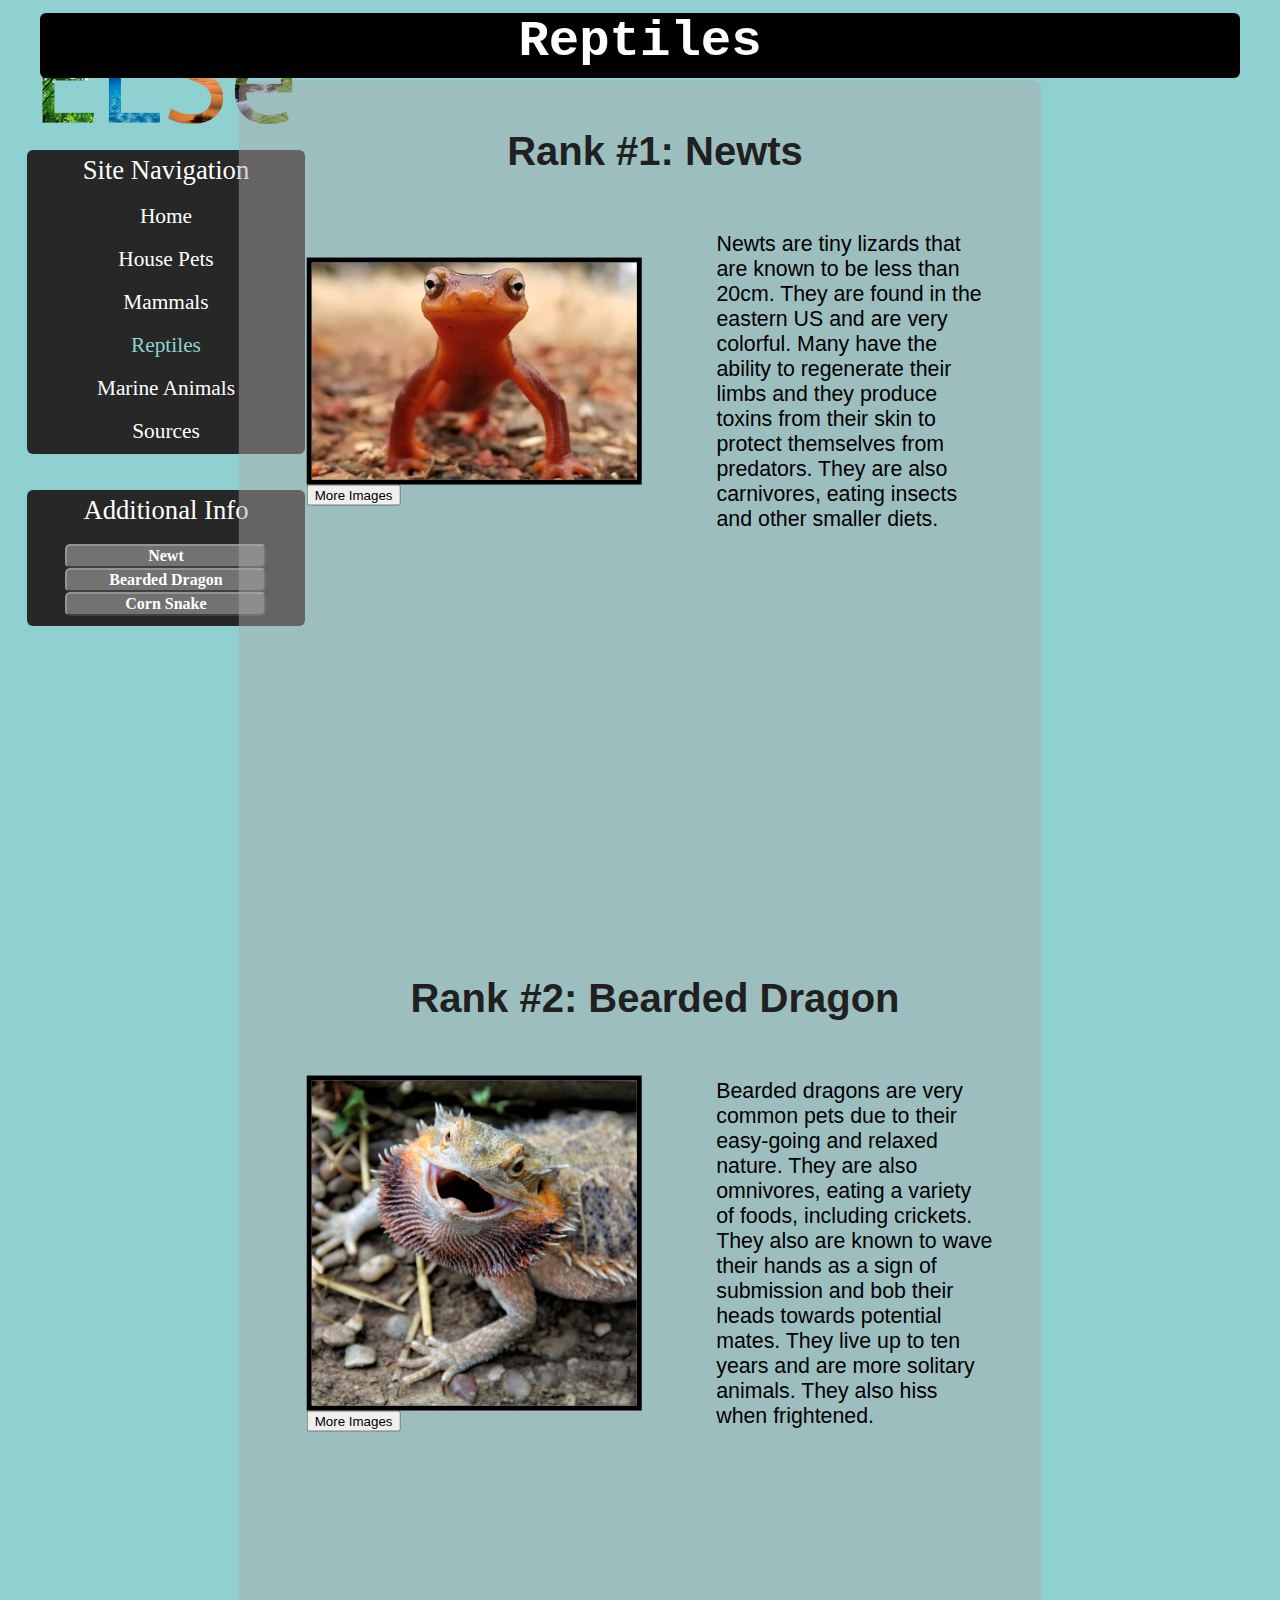
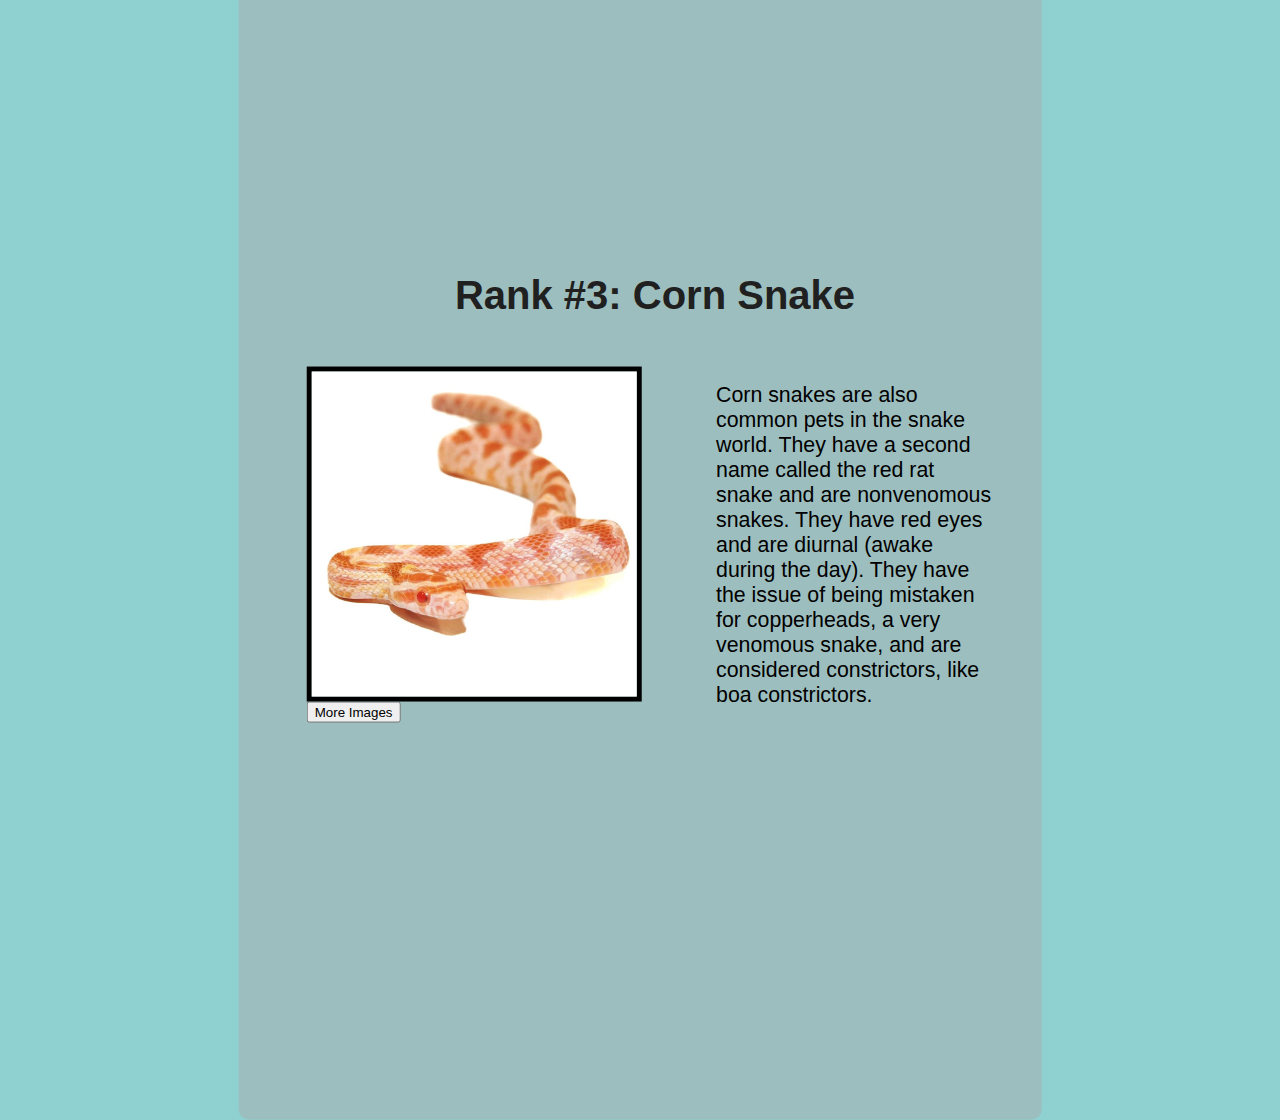
<file: rep.html>
<html>
    <head>
        <title>Reptiles</title>
        <link rel="stylesheet" href="scripts/CSS/style.css">
    </head>
    <body id="home">
        <div id="overlay-newt">
            <img class="mySlides-newt" src="images/newt.png" style="height:75%">
            <img class="mySlides-newt" src="images/newtblack.png" style="height:75%">
            <img class="mySlides-newt" src="images/newtskissing.jpg" style="height:75%">
            
            <button class="button-left" onclick="plusDivsNewt(-1)">&#10094;</button>
            <button class="button-right" onclick="plusDivsNewt(1)">&#10095;</button>
            <button onclick="offNewt()">X</button>
        </div>
        <div id="overlay-dragon">
            <img class="mySlides-dragon" src="images/beardeddragon.png" style="height:75%">
            <img class="mySlides-dragon" src="images/beardedmom.png" style="height:75%">
            <img class="mySlides-dragon" src="images/beardedhat.jpg" style="height:75%">
            
            <button class="button-left" onclick="plusDivsDragon(-1)">&#10094;</button>
            <button class="button-right" onclick="plusDivsDragon(1)">&#10095;</button>
            <button onclick="offDragon()">X</button>
        </div>
        <div id="overlay-snake">
            <img class="mySlides-snake" src="images/snake.png" style="height:75%">
            <img class="mySlides-snake" src="images/snakeinhand.jpg" style="height:75%">
            <img class="mySlides-snake" src="images/snakeface.png" style="height:75%">
            
            <button class="button-left" onclick="plusDivsSnake(-1)">&#10094;</button>
            <button class="button-right" onclick="plusDivsSnake(1)">&#10095;</button>
            <button onclick="offSnake()">X</button>
        </div>
        <img src="images/teamlogo.jpg" id="team-logo">
        <div id="title">
           <center><h1 id="head">Reptiles</h1></center>
        </div>
        <br><br><br><br>
        <div id = "navigation">
            <center>
                <a id="nav">Site Navigation</a>
                <br><br>
                <a href = "index.html" id="nav-link">Home</a>
                <br>
                <a href = "house.html" id="nav-link">House Pets</a>
                <br>
                <a href = "mammals.html" id="nav-link">Mammals</a>
                <br>
                <a href = "rep.html" id="current">Reptiles</a>
                <br>
                <a href= "marine.html" id= "nav-link">Marine Animals</a>
                <br>
                <a href = "source.html" id="nav-link">Sources</a>
            </center>
        </div>
        <br><br>
        <div id = "links">
            <center>
                <a id="nav">Additional Info</a>
                <br><br>
                <a href="https://www.mentalfloss.com/article/70471/10-neat-facts-about-newts" target="_blank"><button class="link-button">Newt</button></a>
                <br>
                <a href="https://beardiebungalow.com/unusual-bearded-dragon-facts/" target="_blank"><button class="link-button">Bearded Dragon</button></a>
                <br>
                <a href="https://animalia.bio/corn-snake" target="_blank"><button class="link-button">Corn Snake</button></a>
            </center>
        </div>
        <br>
        <div id="content-box-reptiles">
            <table id="content-table">
                <tr>
                    <th colspan="2" id="content-header">Rank #1: Newts <br><br></th>
                </tr>
                <tr>
                    <td><img src="images/newt.png" id="animal-image"><button onclick="onNewt()">More Images</button></td>
                    <td id="animal-ranking">Newts are tiny lizards that are known to be less than 20cm. They are found in the eastern US and are very colorful. 
                        Many have the ability to regenerate their limbs and they produce toxins from their skin to protect themselves from predators. They are 
                        also carnivores, eating insects and other smaller diets. 
                    </td>
                </tr>
                <tr id="vidrow"><td colspan="2"><center><br><iframe width="560" height="315" src="https://www.youtube.com/embed/KmtwALK6NKQ?controls=0" title="YouTube video player" frameborder="0" allow="accelerometer; autoplay; clipboard-write; encrypted-media; gyroscope; picture-in-picture" allowfullscreen></iframe></center></td></tr>
                <tr><td colspan="2" id="animal-ranking"> </td></tr>
            </table>
            <table id="content-table">
                <tr>
                    <th colspan="2" id="content-header">Rank #2: Bearded Dragon <br><br></th>
                </tr>
                <tr>
                    <td><img src="images/beardeddragon.png" id="animal-image"><button onclick="onDragon()">More Images</button></td>
                    <td id="animal-ranking">Bearded dragons are very common pets due to their easy-going and relaxed nature. They are also omnivores, eating a variety of 
                        foods, including crickets. They also are known to wave their hands as a sign of submission and bob their heads towards potential mates. They live up 
                        to ten years and are more solitary animals. They also hiss when frightened.
                    </td>
                </tr>
                <tr id="vidrow"><td colspan="2"><center><br><iframe width="560" height="315" src="https://www.youtube.com/embed/WMIt8GI6yE0?controls=0" title="YouTube video player" frameborder="0" allow="accelerometer; autoplay; clipboard-write; encrypted-media; gyroscope; picture-in-picture" allowfullscreen></iframe></center></td></tr>
                <tr><td colspan="2" id="animal-ranking"> </td></tr>
            </table>
            <table id="content-table">
                <tr>
                    <th colspan="2" id="content-header">Rank #3: Corn Snake <br><br></th>
                </tr>
                <tr>
                    <td><img src="images/snake.png" id="animal-image"><button onclick="onSnake()">More Images</button></td>
                    <td id="animal-ranking">Corn snakes are also common pets in the snake world. They have a second name called the red rat snake and are nonvenomous snakes. 
                        They have red eyes and are diurnal (awake during the day). They have the issue of being mistaken for copperheads, a very venomous snake, and are considered 
                        constrictors, like boa constrictors.
                    </td>
                </tr>
                <tr id="vidrow"><td colspan="2"><center><br><iframe width="560" height="315" src="https://www.youtube.com/embed/vjQ8e84JHrA?controls=0" title="YouTube video player" frameborder="0" allow="accelerometer; autoplay; clipboard-write; encrypted-media; gyroscope; picture-in-picture" allowfullscreen></iframe></center></td></tr>
                <tr><td colspan="2" id="animal-ranking"> </td></tr>
            </table>
        </div>
        <script>
            function onNewt(){
                document.getElementById("overlay-newt").style.backgroundColor = "rgba(0,0,0,0.5)";
                document.getElementById("overlay-newt").style.width = "100%";
                document.getElementById("overlay-newt").style.height = "60%";
                document.getElementById("overlay-newt").style.position = "fixed";
                document.getElementById("overlay-newt").style.top = "100px";
                document.getElementById("overlay-newt").style.zIndex = "2";
                document.getElementById("overlay-newt").style.display = "block";

                document.getElementById("navigation").style.position= "absolute";
                document.getElementById("navigation").style.top= "154px";

                document.getElementById("links").style.position= "absolute";
                document.getElementById("links").style.top= "495px";
            }
            function offNewt(){
                document.getElementById("overlay-newt").style.display = "none";

                document.getElementById("navigation").style.position= "static";
                document.getElementById("navigation").style.top= "0";

                document.getElementById("links").style.position= "static";
                document.getElementById("links").style.top= "0";
            }
            var slideIndex = 1;
            showDivsNewt(slideIndex);

            function plusDivsNewt(n) {
                showDivsNewt(slideIndex += n);
            }

            function showDivsNewt(n) {
            var i;
            var x = document.getElementsByClassName("mySlides-newt");
            if (n > x.length) {slideIndex = 1}
            if (n < 1) {slideIndex = x.length}
            for (i = 0; i < x.length; i++) {
                x[i].style.display = "none";  
            }
            x[slideIndex-1].style.display = "block";  
            }


            function onDragon(){
                document.getElementById("overlay-dragon").style.backgroundColor = "rgba(0,0,0,0.5)";
                document.getElementById("overlay-dragon").style.width = "100%";
                document.getElementById("overlay-dragon").style.height = "60%";
                document.getElementById("overlay-dragon").style.position = "fixed";
                document.getElementById("overlay-dragon").style.top = "100px";
                document.getElementById("overlay-dragon").style.zIndex = "2";
                document.getElementById("overlay-dragon").style.display = "block";

                document.getElementById("navigation").style.position= "absolute";
                document.getElementById("navigation").style.top= "154px";

                document.getElementById("links").style.position= "absolute";
                document.getElementById("links").style.top= "495px";
            }
            function offDragon(){
                document.getElementById("overlay-dragon").style.display = "none";

                document.getElementById("navigation").style.position= "static";
                document.getElementById("navigation").style.top= "0";

                document.getElementById("links").style.position= "static";
                document.getElementById("links").style.top= "0";
            }
            showDivsDragon(slideIndex);

            function plusDivsDragon(n) {
                showDivsDragon(slideIndex += n);
            }

            function showDivsDragon(n) {
            var i;
            var x = document.getElementsByClassName("mySlides-dragon");
            if (n > x.length) {slideIndex = 1}
            if (n < 1) {slideIndex = x.length}
            for (i = 0; i < x.length; i++) {
                x[i].style.display = "none";  
            }
            x[slideIndex-1].style.display = "block";  
            }

            function onSnake(){
                document.getElementById("overlay-snake").style.backgroundColor = "rgba(0,0,0,0.5)";
                document.getElementById("overlay-snake").style.width = "100%";
                document.getElementById("overlay-snake").style.height = "60%";
                document.getElementById("overlay-snake").style.position = "fixed";
                document.getElementById("overlay-snake").style.top = "100px";
                document.getElementById("overlay-snake").style.zIndex = "2";
                document.getElementById("overlay-snake").style.display = "block";

                document.getElementById("navigation").style.position= "absolute";
                document.getElementById("navigation").style.top= "154px";

                document.getElementById("links").style.position= "absolute";
                document.getElementById("links").style.top= "495px";
            }
            function offSnake(){
                document.getElementById("overlay-snake").style.display = "none";

                document.getElementById("navigation").style.position= "static";
                document.getElementById("navigation").style.top= "0";

                document.getElementById("links").style.position= "static";
                document.getElementById("links").style.top= "0";
            }
            showDivsSnake(slideIndex);

            function plusDivsSnake(n) {
                showDivsSnake(slideIndex += n);
            }

            function showDivsSnake(n) {
            var i;
            var x = document.getElementsByClassName("mySlides-snake");
            if (n > x.length) {slideIndex = 1}
            if (n < 1) {slideIndex = x.length}
            for (i = 0; i < x.length; i++) {
                x[i].style.display = "none";  
            }
            x[slideIndex-1].style.display = "block";  
            }
        </script>
    </body>
</html>
</file>
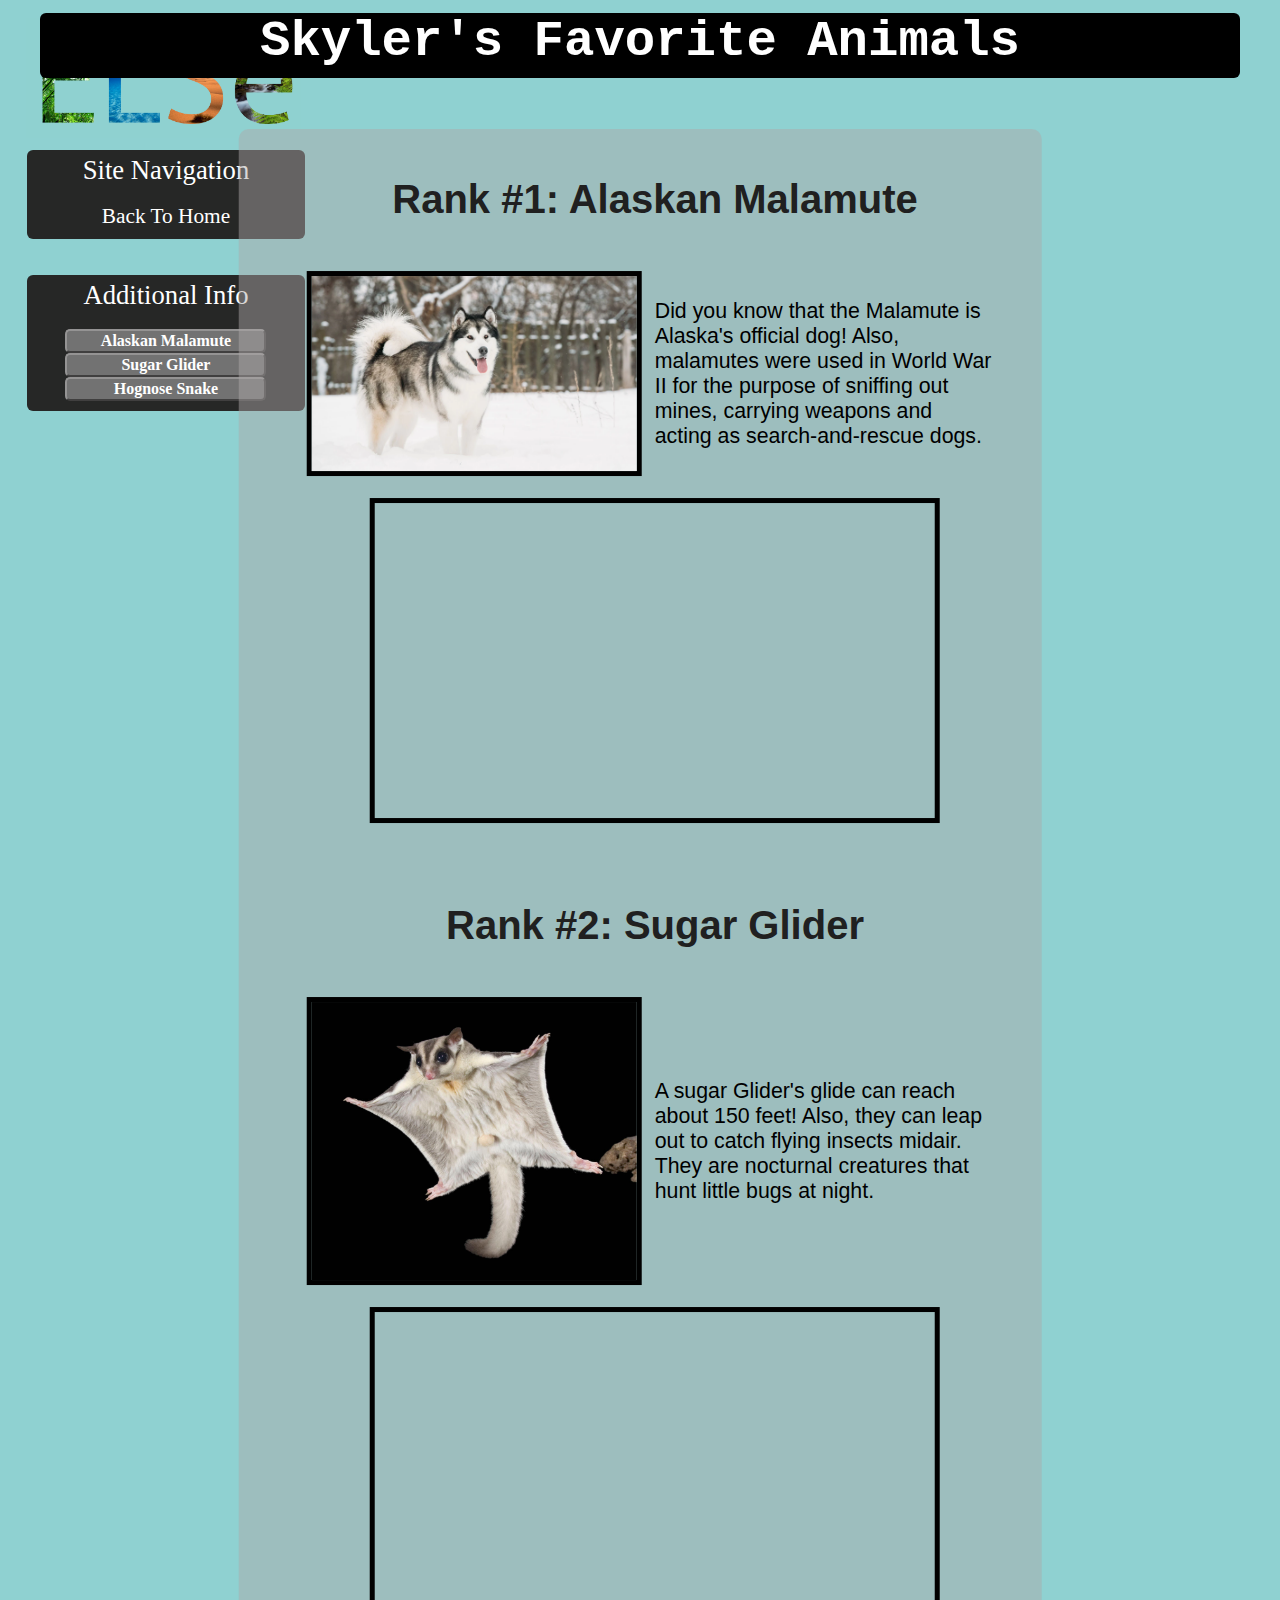
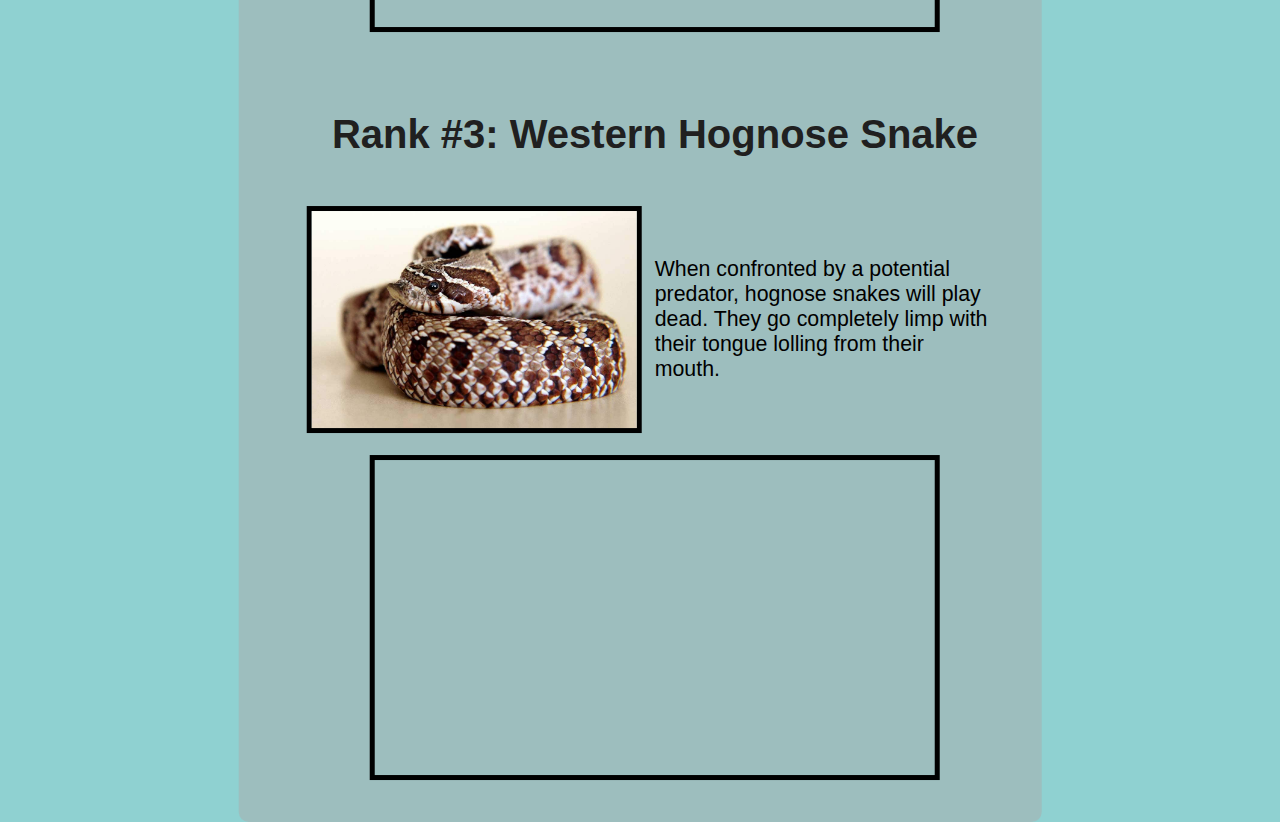
<file: skyler.html>
<html>
    <head>
        <title>Skyler's Favorite Animals</title>
        <link rel="stylesheet" href="scripts/CSS/style.css">
    </head>
    <body id="home">
        <img src="images/teamlogo.jpg" id="team-logo">
        <div id="title">
           <center><h1 id="head">Skyler's Favorite Animals</h1></center>
        </div>
        <br><br><br><br>
        <div id = "navigation">
            <center>
                <a id="nav">Site Navigation</a>
                <br><br>
                <a href = "index.html" id="nav-link">Back To Home</a>
            </center>
        </div>
        <br><br>
        <div id = "links">
            <center>
                <a id="nav">Additional Info</a>
                <br><br>
                <a href="https://a-z-animals.com/animals/alaskan-malamute/" target="_blank"><button class="link-button">Alaskan Malamute</button></a>
                <br>
                <a href="https://farmhousesanctuary.org/did-you-know-fun-facts-about-sugar-gliders/" target="_blank"><button class="link-button">Sugar Glider</button></a>
                <br>
                <a href="https://explore.berkshiremuseum.org/digital-archive/fact-sheet/howdy-hognose-facts-about-the-solitary-crepuscular-western-hognose-snake" target="_blank"><button class="link-button">Hognose Snake</button></a>
            </center>
        </div>
        <br>
        <div id="content-box-lainey">
            <table id="content-table">
                <tr>
                    <th colspan="2" id="content-header">Rank #1: Alaskan Malamute<br><br></th>
                </tr>
                <tr>
                    <td><img src="images/AlaskanMalamute.jpg" id="animal-image"></td>
                    <td id="animal-ranking">Did you know that the Malamute is Alaska's official dog!
                    Also, malamutes were used in World War II for the purpose of sniffing out mines, carrying weapons 
                    and acting as search-and-rescue dogs.</td>
                </tr>
                <tr id="vidrow"><td colspan="2"><center><br><iframe id="video" width="560" height="315" src="https://www.youtube.com/embed/AsVcvd9v5-E" title="YouTube video player" frameborder="0" allow="accelerometer; autoplay; clipboard-write; encrypted-media; gyroscope; picture-in-picture" allowfullscreen></iframe></center></td></tr>
                <tr><td colspan="2"> </td></tr>
            </table>
            <table id="content-table">
                <tr>
                    <th colspan="2" id="content-header">Rank #2: Sugar Glider<br><br></th>
                </tr>
                <tr>
                    <td><img src="images/SugarGlider.jpg" id="animal-image"></td>
                    <td id="animal-ranking">A sugar Glider's glide can reach about 150 feet! Also, they can leap
                    out to catch flying insects midair. They are nocturnal creatures that hunt little bugs at night.</td>
                </tr>
                <tr id="vidrow"><td colspan="2"><center><br><iframe id="video" width="560" height="315" src="https://www.youtube.com/embed/SqiFJSSGF1g" title="YouTube video player" frameborder="0" allow="accelerometer; autoplay; clipboard-write; encrypted-media; gyroscope; picture-in-picture" allowfullscreen></iframe></center></td></tr>
                <tr><td colspan="2"> </td></tr>
            </table>
            <table id="content-table">
                <tr>
                    <th colspan="2" id="content-header">Rank #3: Western Hognose Snake  <br><br></th>
                </tr>
                <tr>
                    <td><img src="images/hognosesnake.jpg" id="animal-image"></td>
                    <td id="animal-ranking">When confronted by a potential predator, hognose snakes will play dead. 
                    They go completely limp with their tongue lolling from their mouth.</td>
                </tr>
                <tr id="vidrow"><td colspan="2"><center><br><iframe id="video" width="560" height="315" src="https://www.youtube.com/embed/9pyY-WyFbOU" title="YouTube video player" frameborder="0" allow="accelerometer; autoplay; clipboard-write; encrypted-media; gyroscope; picture-in-picture" allowfullscreen></iframe></center></td></tr>
                <tr><td colspan="2"> </td></tr>
            </table>
        </div>
    </body>
</html>
</file>
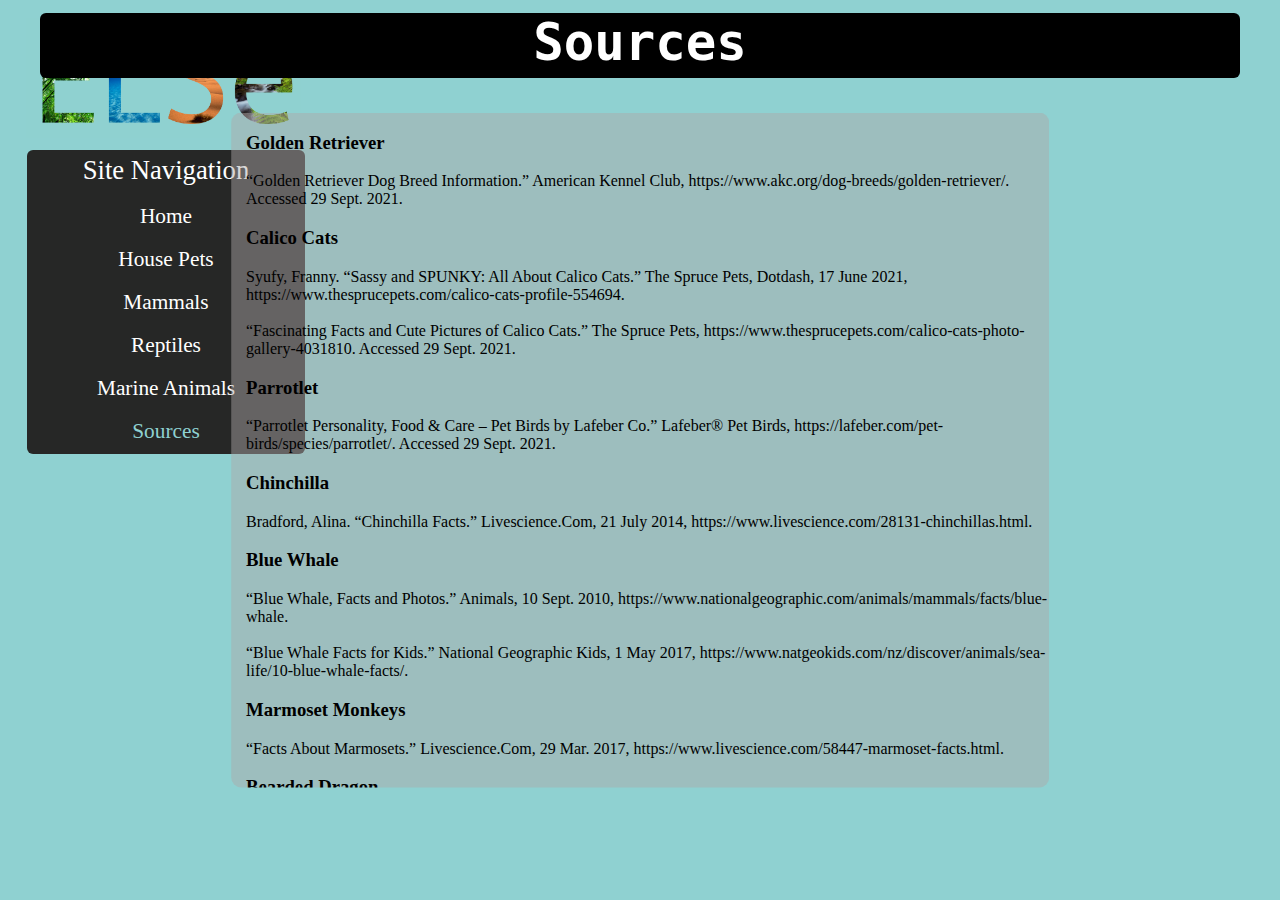
<file: source.html>
<html>
    <head>
        <title>Sources</title>
        <link rel="stylesheet" href="scripts/CSS/style.css">
    </head>
    <body id="home">
        <img src="images/teamlogo.jpg" id="team-logo">
        <div id="title">
           <center><h1 id="head">Sources</h1></center>
        </div>
        <br><br><br><br>
        <div id = "navigation">
            <center>
                <a id="nav">Site Navigation</a>
                <br><br>
                <a href = "index.html" id="nav-link">Home</a>
                <br>
                <a href = "house.html" id="nav-link">House Pets</a>
                <br>
                <a href = "mammals.html" id="nav-link">Mammals</a>
                <br>
                <a href = "rep.html" id="nav-link">Reptiles</a>
                <br>
                <a href = "marine.html" id= "nav-link">Marine Animals</a>
                <br>
                <a href = "source.html" id="current">Sources</a>
            </center>
        </div>
        <br>
        <div id="content-box-sources">
            <h3>Golden Retriever</h3>
                <a href="https://www.akc.org/dog-breeds/golden-retriever/" target="_blank" class="source-link">“Golden Retriever Dog Breed Information.” American Kennel Club, https://www.akc.org/dog-breeds/golden-retriever/. Accessed 29 Sept. 2021.</a>
            <h3>Calico Cats</h3>
                <a href="https://www.thesprucepets.com/calico-cats-profile-554694" target="_blank" class="source-link">Syufy, Franny. “Sassy and SPUNKY: All About Calico Cats.” The Spruce Pets, Dotdash, 17 June 2021, https://www.thesprucepets.com/calico-cats-profile-554694.</a>
                <br><br>
                <a href="https://www.thesprucepets.com/calico-cats-photo-gallery-4031810" target="_blank" class="source-link">“Fascinating Facts and Cute Pictures of Calico Cats.” The Spruce Pets, https://www.thesprucepets.com/calico-cats-photo-gallery-4031810. Accessed 29 Sept. 2021.</a>
            <h3>Parrotlet</h3>
                <a href="https://lafeber.com/pet-birds/species/parrotlet/" target="_blank" class="source-link">“Parrotlet Personality, Food & Care – Pet Birds by Lafeber Co.” Lafeber® Pet Birds, https://lafeber.com/pet-birds/species/parrotlet/. Accessed 29 Sept. 2021.</a>
            <h3>Chinchilla</h3>
                <a href="https://www.livescience.com/28131-chinchillas.html" target="_blank" class="source-link">Bradford, Alina. “Chinchilla Facts.” Livescience.Com, 21 July 2014, https://www.livescience.com/28131-chinchillas.html.</a>
            <h3>Blue Whale</h3>
                <a href="https://www.nationalgeographic.com/animals/mammals/facts/blue-whale" target="_blank" class="source-link">“Blue Whale, Facts and Photos.” Animals, 10 Sept. 2010, https://www.nationalgeographic.com/animals/mammals/facts/blue-whale.</a>
                <br><br>
                <a href="https://www.natgeokids.com/nz/discover/animals/sea-life/10-blue-whale-facts/" target="_blank" class="source-link">“Blue Whale Facts for Kids.” National Geographic Kids, 1 May 2017, https://www.natgeokids.com/nz/discover/animals/sea-life/10-blue-whale-facts/.</a>
            <h3>Marmoset Monkeys</h3>
                <a href="https://www.livescience.com/58447-marmoset-facts.html" target="_blank" class="source-link">“Facts About Marmosets.” Livescience.Com, 29 Mar. 2017, https://www.livescience.com/58447-marmoset-facts.html.</a>
            <h3>Bearded Dragon</h3>
                <a href="https://www.petmd.com/reptile/care/10-things-you-didnt-know-about-bearded-dragons" target="_blank" class="source-link">“10 Things You Didn’t Know About Bearded Dragons.” https://www.petmd.com/reptile/care/10-things-you-didnt-know-about-bearded-dragons. Accessed 29 Sept. 2021.</a>
                <br><br>
                <a href="https://kids.kiddle.co/Bearded_dragon" target="_blank" class="source-link">“Bearded Dragon Facts for Kids.” https://kids.kiddle.co/Bearded_dragon. Accessed 29 Sept. 2021.</a>
            <h3>Newts</h3>
                <a href="https://en.wikipedia.org/w/index.php?title=Newt&oldid=1046210889" target="_blank" class="source-link">“Newt.” Wikipedia, 24 Sept. 2021. Wikipedia, https://en.wikipedia.org/w/index.php?title=Newt&oldid=1046210889.</a>
                <br><br>
                <a href="https://news.mongabay.com/2018/12/super-spreaders-how-the-curious-life-of-a-newt-could-ignite-a-pandemic/" target="_blank" class="source-link">“Super-Spreaders: How the Curious Life of a Newt Could Ignite a Pandemic.” Mongabay Environmental News, 13 Dec. 2018, https://news.mongabay.com/2018/12/super-spreaders-how-the-curious-life-of-a-newt-could-ignite-a-pandemic/.</a>
            <h3>Corn Snakes</h3>
                <a href="https://www.chattnaturecenter.org/visit/experience/wildlife/animal-facts/corn-snake/" target="_blank" class="source-link">“9 Amazing Facts About The Corn Snake.” https://www.chattnaturecenter.org/visit/experience/wildlife/animal-facts/corn-snake/. Accessed 29 Sept. 2021.</a>
                <br><br>
                <a href="https://nationalzoo.si.edu/animals/corn-snake" target="_blank" class="source-link">“Corn Snake.” Smithsonian’s National Zoo, 11 Apr. 2018, https://nationalzoo.si.edu/animals/corn-snake.</a>
            <h3>Blobfish</h3>
                <a href="https://www.mentalfloss.com/article/88111/7-unattractive-facts-about-blobfish" target="_blank" class="source-link">“7 Unattractive Facts About Blobfish.” 9 Nov. 2016, https://www.mentalfloss.com/article/88111/7-unattractive-facts-about-blobfish.</a>
            <h3>Hammerhead Shark</h3>
                <a href="https://oceana.org/marine-life/sharks-rays/great-hammerhead-shark" target="_blank" class="source-link">“Great Hammerhead Shark.” Oceana, https://oceana.org/marine-life/sharks-rays/great-hammerhead-shark. Accessed 29 Sept. 2021.</a>
            <h3>Adorabilis</h3>
                <a href="https://en.wikipedia.org/w/index.php?title=Opisthoteuthis_californiana&oldid=1037264946" target="_blank" class="source-link">“Opisthoteuthis Californiana.” Wikipedia, 5 Aug. 2021. Wikipedia, https://en.wikipedia.org/w/index.php?title=Opisthoteuthis_californiana&oldid=1037264946.</a>
                <br><br>
                <a href="https://phys.org/news/2015-06-pink-octopus-cute-adorabilis.html" target="_blank" class="source-link">“Pink Octopus so Cute It May Be Named ‘Adorabilis.’” https://phys.org/news/2015-06-pink-octopus-cute-adorabilis.html. Accessed 29 Sept. 2021.</a>
                <br><br><br>
        </div>
    </body>
</html>
</file>
<file: scripts/CSS/style.css>
.mySlides {
    display:none;
    margin-left: auto;
    margin-right: auto;
    margin-top: auto;
    margin-bottom: auto;
}
#overlay-adorabilis{
    display: none;
}
#overlay-shark{
    display: none;
}
#overlay-blob{
    display: none;
}
#overlay-newt{
    display: none;
}
#overlay-dragon{
    display: none;
}
#overlay-snake{
    display: none;
}
#overlay-chin{
    display: none;
}
#overlay-monkey{
    display: none;
}
#overlay-whale{
    display: none;
}
#overlay-dog{
    display: none;
}
#overlay-parrotlet{
    display: none;
}
#overlay-cat{
    display: none;
}
#button-left{
    margin-left: auto;
    margin-right: auto;
}
#button-right{
    margin-left: auto;
    margin-right: auto;
}
body#home{
    background-color: #8fd1d1;
}
div#title{
    background-color: #000000;
    color: #ffffff;
    width: 1200px;
    height: 65px;
    border-radius: 6px;
    margin-left: auto;
    margin-right: auto;
    margin-top: 1%;
}
#head{
    font-family: monospace;
    font-size: 38pt;
}
#team-logo{
    width: 275px; 
    height: 120px;
    position: absolute;
    left: 2%;
    top: 2%;
    z-index: -1;
}
#content-box-house-pet{
    border-radius: 10px;
    width: 62.7%;
    height: auto;
    padding-top: 10px;
    background-color: #ada9a977;
    position:absolute;
    left: 50%;
    top: 50%;
    transform: translate(-50%, -14%);
}
#content-box-mammals{
    border-radius: 10px;
    width: 62.7%;
    height: auto;
    padding-top: 10px;
    background-color: #ada9a977;
    position:absolute;
    left: 50%;
    top: 50%;
    transform: translate(-50%, -15%);
}
#content-box-reptiles{
    border-radius: 10px;
    width: 62.7%;
    height: auto;
    padding-top: 10px;
    background-color: #ada9a977;
    position:absolute;
    left: 50%;
    top: 50%;
    transform: translate(-50%, -14%);
}
#content-box-marine{
    border-radius: 10px;
    width: 62.7%;
    height: auto;
    padding-top: 10px;
    background-color: #ada9a977;
    position:absolute;
    left: 50%;
    top: 50%;
    transform: translate(-50%, -15%);
}
#content-box-lainey{
    border-radius: 10px;
    width: 62.7%;
    height: auto;
    padding-top: 10px;
    background-color: #ada9a977;
    position:absolute;
    left: 50%;
    top: 50%;
    transform: translate(-50%, -14%);
}
#content-box{
    border-radius: 10px;
    width: 62.7%;
    height: 75%;
    padding-top: 10px;
    background-color: #ada9a977;
    position:absolute;
    left: 50%;
    top: 50%;
    transform: translate(-50%, -50%);
}
#content-box-sources{
    border-radius: 10px;
    width: 62.7%;
    height: 75%;
    background-color: #ada9a977;
    position:absolute;
    left: 50%;
    top: 50%;
    transform: translate(-50%, -50%);
    padding-left: 15px;
    overflow-y: scroll;
}
#navigation{
    border-radius: 6px;
    list-style-type: none;
    margin-left: 1.5%;
    background-color: #262726;
    color: #ffffff;
    width: 268px;
    padding: 5px;
    padding-bottom: 10px;
}
#links{
    border-radius: 6px;
    list-style-type: none;
    margin-left: 1.5%;
    background-color: #262726;
    color: #ffffff;
    width: 268px;
    padding: 5px;
    padding-bottom: 10px;
}
#current{
    display: block;
    color: #8fd1d1;
    text-decoration: none;
    font-size: 16pt;
}
#nav{
    color: #ffffff;
    font-size: 20pt;
}
#nav-link{
    display: block;
    color: #ffffff;
    text-decoration: none;
    font-size: 16pt;
}
#nav-link:hover{
    display: block;
    color: #8fd1d1;
    text-decoration: none;
    font-size: 16pt;
    background-color: #808080;
}
#content-table{
    padding: 35px;
    margin-left: 30px;
}
#content-header{
    font-size: 30pt;
    color: #202020;
    font-family: Verdana, Geneva, Tahoma, sans-serif;
}
#about-header{
    font-size: 30pt;
    color: #202020;
    text-decoration: underline;
}
#animal-image{
    width: 325px;
    height: auto;
    border: 5px solid black;
}
#video{
    border:5px solid black;
}
#animal-ranking{
    font-size: 16pt;
    padding: 10px;
    float: top;
    text-align: top;
    font-family: Verdana, Geneva, Tahoma, sans-serif
}
#animal-ranking{
    font-size: 16pt;
    padding: 10px;
    float: top;
    text-align: top;
    font-family: Verdana, Geneva, Tahoma, sans-serif
}
.link-button{
    width: 75%;
    font-size: 12pt;
    font-family: 'Lucida Sans';
    font-weight: 900;
    color: #ffffff;
    background-color: #727272;
    border-color: #949393;
    border-radius: 5px;
}
.link-button:hover{
    width: 75%;
    font-size: 12pt;
    font-family: 'Lucida Sans';
    font-weight: 900;
    color: #238bec;
    background-color: #3d3d3d;
    border-color: #949393;
    border-radius: 5px;
}
#card {
    box-shadow: 0 4px 8px 0 #00000033;
    width: 300px;
    height: 355px;
    margin: auto;
    text-align: center;
    font-family: arial;
    border: #000000;
  }
  
  #cardinfo {
    color: #808080;
    font-size: 18px;
  }
  
  #button {
    border: none;
    outline: 0;
    display: inline-block;
    padding: 8px;
    color: #ffffff;
    background-color: #000;
    text-align: center;
    cursor: pointer;
    width: 100%;
    font-size: 18px;
  }
  
  #a {
    text-decoration: none;
    font-size: 22px;
    color: #000000;
  }
  
  #button:hover, #a:hover {
    opacity: 0.7;
  }
  #skyimg{
      height: 150px;
  }
  #about-table{
    margin-left: auto;
    margin-right: auto;
}
.source-link{
    text-decoration: none;
    font-family: georgia;
    color: #000000;
}
.source-link:hover{
    font-family: georgia;
    color: #c421bc;
}
::-webkit-scrollbar {
    width: 4px;
  }
  ::-webkit-scrollbar-track {
    background: #8fd1d1; 
  }
  ::-webkit-scrollbar-thumb {
    background: #888; 
  }
  ::-webkit-scrollbar-thumb:hover {
    background: #555; 
  }
</file>
